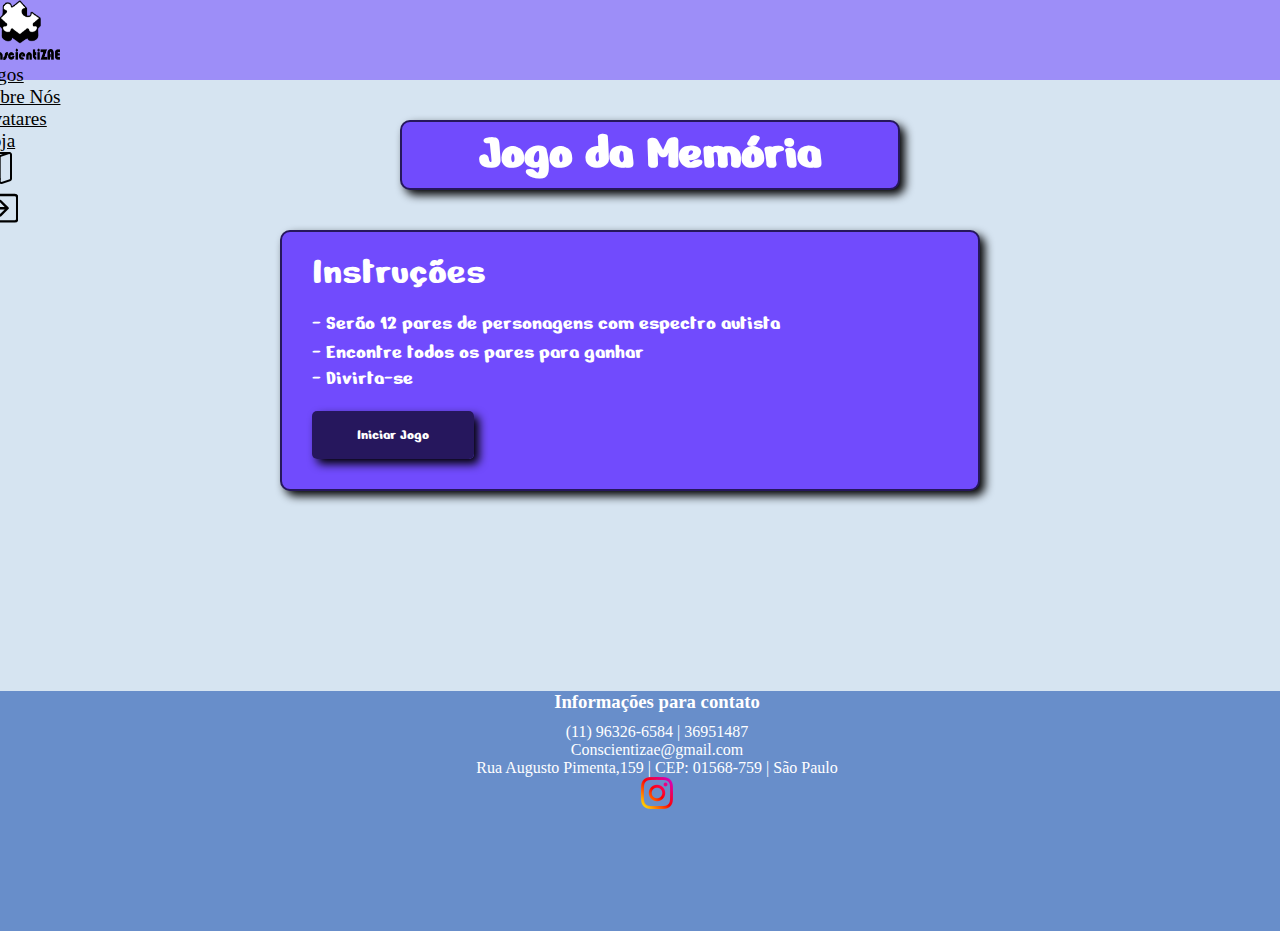
<file: jogo da memoria/jogoMemoria.html>
<!DOCTYPE html>
<html lang= "pt-br">

<head>
    <meta charset="UTF-8">
    <meta name="viewport" content="width=device-width,
    initial-scale=1.0">
    <meta http-equiv="X-UA-compatible" content="ie-edge">
    <title>ConscientiZAE - Jogo da Memória</title>
    <script src="https://cdn.jsdelivr.net/npm/bootstrap@4.5.3/dist/js/bootstrap.bundle.min.js" integrity="sha384-ho+j7jyWK8fNQe+A12Hb8AhRq26LrZ/JpcUGGOn+Y7RsweNrtN/tE3MoK7ZeZDyx" crossorigin="anonymous"></script>
    <link rel="stylesheet" href="https://cdn.jsdelivr.net/npm/bootstrap@4.5.3/dist/css/bootstrap.min.css" integrity="sha384-TX8t27EcRE3e/ihU7zmQxVncDAy5uIKz4rEkgIXeMed4M0jlfIDPvg6uqKI2xXr2" crossorigin="anonymous">
    <link rel="stylesheet" href="CSSandJS/style.css">
    <link rel="stylesheet" href="CSSandJS/style2.css">
    <link rel="shortcut icon" href="../jogo da memoria/imagens/icon.png" type="image/x-icon" />
</head>
<body onload="shuffle()" class="container-fluid">
  <header>
    <ul class="nav nav-pills nav-fill">
      <li class="nav-item logodiv">
        <a class="nav-link" href="../principal demoday/index2.html">
      <img src="../jogo da memoria/imagens/logoDEFi.png" alt="logo" id="logo"></a>
      </li>
      <li class="nav-item">
        <a class="nav-link butt" href="../principal demoday/jogos.html">Jogos</a>
      </li>
      <li class="nav-item">
        <a class="nav-link butt" href="../principal demoday/sobre_nos.html">Sobre Nós</a>
      </li>
      <li class="nav-item">
        <a class="nav-link butt" href="../paginaAvatar/Avatar.html">Avatares</a>
      </li>
      <li class="nav-item">
        <a class="nav-link butt" href="../loja/loja.html">Loja</a>
      </li>
      <li class="nav-item">
        <a class="nav-link butt" href="../principal demoday/login.html"><img src="../principal demoday/img/enter.png" alt=""></a>
      </li>
      <li class="nav-item">
        <a class="nav-link butt" href="../principal demoday/cadastro.html"><svg width="2em" height="2em" viewBox="0 0 16 16" class="bi bi-box-arrow-in-right" fill="currentColor" xmlns="http://www.w3.org/2000/svg">
          <path fill-rule="evenodd" d="M6 3.5a.5.5 0 0 1 .5-.5h8a.5.5 0 0 1 .5.5v9a.5.5 0 0 1-.5.5h-8a.5.5 0 0 1-.5-.5v-2a.5.5 0 0 0-1 0v2A1.5 1.5 0 0 0 6.5 14h8a1.5 1.5 0 0 0 1.5-1.5v-9A1.5 1.5 0 0 0 14.5 2h-8A1.5 1.5 0 0 0 5 3.5v2a.5.5 0 0 0 1 0v-2z"/>
          <path fill-rule="evenodd" d="M11.854 8.354a.5.5 0 0 0 0-.708l-3-3a.5.5 0 1 0-.708.708L10.293 7.5H1.5a.5.5 0 0 0 0 1h8.793l-2.147 2.146a.5.5 0 0 0 .708.708l3-3z"/>
        </svg></a>
      </li>
  </ul>
  </header>
<div class="body2">
  <div class="tudao">
  <div class="titulao">
    <h1 id="titulo">Jogo da Memória</h1>
</div>
  <div class="home-box">
    <h3>Instruções</h3>
    <p>- <span class="total-question"></span> Serão 12 pares de personagens com espectro autista</p>
    <p>- Encontre todos os pares para ganhar</p>
    <p>- Divirta-se</p>
    <button type="button" class="btn" onclick="gameStart()">Iniciar Jogo</button>
</div>
<div class="tabuleiro hide">
    <section class="memory-game hide">
        <div class="memory-card" data-framework="andre">
          <img class="front-face" src="imagens/andre.png" alt="Face da Carta">
          <img class="back-face" src="imagens/peca.png" alt="Verso da Carta">
        </div>
      
        <div class="memory-card" data-framework="andre">
          <img class="front-face" src="imagens/andre.png" alt="Face da Carta">
          <img class="back-face" src="imagens/peca.png" alt="Verso da Carta">
        </div>
      
        <div class="memory-card" data-framework="shaun">
          <img class="front-face" src="imagens/dr.shaun.jpg" alt="Face da Carta">
          <img class="back-face" src="imagens/peca.png" alt="Verso da Carta">
        </div>
      
        <div class="memory-card" data-framework="shaun">
          <img class="front-face" src="imagens/dr.shaun.jpg" alt="Face da Carta">
          <img class="back-face" src="imagens/peca.png" alt="Verso da Carta">
        </div>
      
        <div class="memory-card" data-framework="einstein">
          <img class="front-face" src="imagens/einst.png" alt="Face da Carta">
          <img class="back-face" src="imagens/peca.png" alt="Verso da Carta">
        </div>
      
        <div class="memory-card" data-framework="einstein">
          <img class="front-face" src="imagens/einst.png" alt="Face da Carta">
          <img class="back-face" src="imagens/peca.png" alt="Verso da Carta">
        </div>
      
        <div class="memory-card" data-framework="julia">
          <img class="front-face" src="imagens/juli.png" alt="Face da Carta">
          <img class="back-face" src="imagens/peca.png" alt="Verso da Carta">
        </div>
      
        <div class="memory-card" data-framework="julia">
          <img class="front-face" src="imagens/juli.png" alt="Face da Carta">
          <img class="back-face" src="imagens/peca.png" alt="Verso da Carta">
        </div>
      
        <div class="memory-card" data-framework="pocoyo">
          <img class="front-face" src="imagens/pocoyo.png" Face da Carta="Backbone">
          <img class="back-face" src="imagens/peca.png" alt="Verso da Carta">
        </div>
      
        <div class="memory-card" data-framework="pocoyo">
          <img class="front-face" src="imagens/pocoyo.png" Face da Carta="Backbone">
          <img class="back-face" src="imagens/peca.png" alt="Verso da Carta">
        </div>
      
        <div class="memory-card" data-framework="sheldon">
          <img class="front-face" src="imagens/sheld.png" alt="Face da Carta">
          <img class="back-face" src="imagens/peca.png" alt="Verso da Carta">
        </div>
      
        <div class="memory-card" data-framework="sheldon">
          <img class="front-face" src="imagens/sheld.png" alt="Face da Carta">
          <img class="back-face" src="imagens/peca.png" alt="Verso da Carta">
        </div>
      </section>
</div>
      <div class="result-box custom-box hide">
        <h1 id="result">Parabéns você encontrou todos os pares</h1>
        <div class="coin-gain">
            <img src="imagens/coinplus.png" alt="coin" id="coin">
            <h3>você ganhou 20 Coins</h3>
        </div>
        <a href="../principal demoday/index.html"><button type="button" class="btn">Ir para o Inicio</button></a>
      </div>
  </div>

    </div>
    <footer style="text-align: center;">
      <h3 id="foot">Informações para contato</h3>
      <p>(11) 96326-6584 | 36951487</p>
      <p>Conscientizae@gmail.com</p>
      <p>Rua Augusto Pimenta,159 | CEP: 01568-759 | São Paulo </p>
      <a href="https://www.instagram.com/_conscientizae/" target="blank"><img src="../principal demoday/img/instagram.png" alt=""></a>
      
      </footer>

  
    <script src="CSSandJS/main.js"></script>

    <script src="https://code.jquery.com/jquery-3.5.1.slim.min.js" integrity="sha384-DfXdz2htPH0lsSSs5nCTpuj/zy4C+OGpamoFVy38MVBnE+IbbVYUew+OrCXaRkfj" crossorigin="anonymous"></script>
    <script src="https://cdn.jsdelivr.net/npm/popper.js@1.16.1/dist/umd/popper.min.js" integrity="sha384-9/reFTGAW83EW2RDu2S0VKaIzap3H66lZH81PoYlFhbGU+6BZp6G7niu735Sk7lN" crossorigin="anonymous"></script>
    <script src="https://cdn.jsdelivr.net/npm/bootstrap@4.5.3/dist/js/bootstrap.min.js" integrity="sha384-w1Q4orYjBQndcko6MimVbzY0tgp4pWB4lZ7lr30WKz0vr/aWKhXdBNmNb5D92v7s" crossorigin="anonymous"></script>

</body>
</html>
</file>
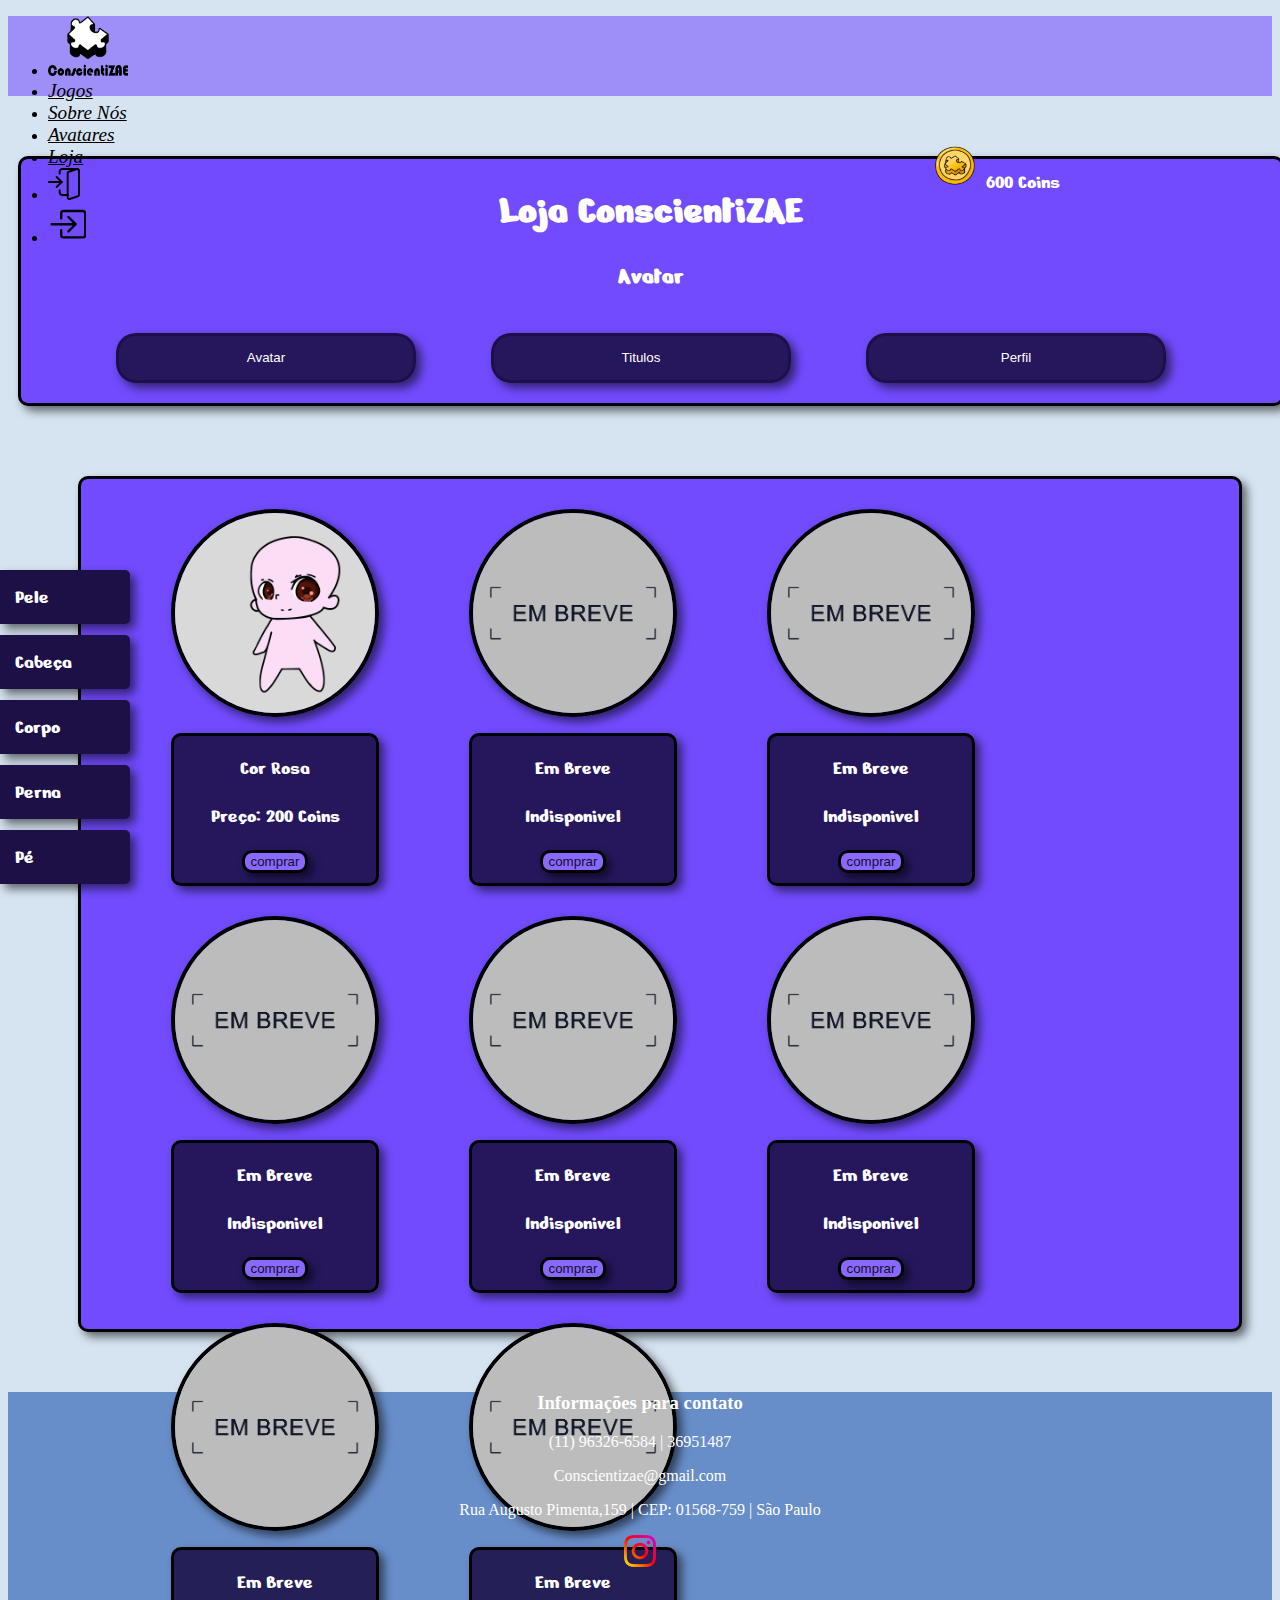
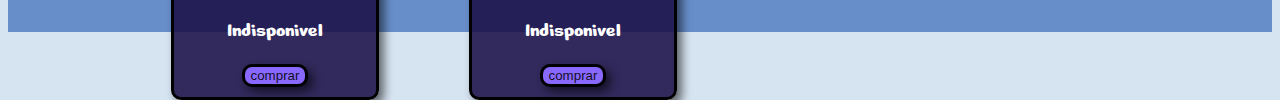
<file: loja/loja.html>
<!DOCTYPE html>
<html lang="pt-br">
<head>
    <meta charset="UTF-8">
    <meta name="viewport" content="width=device-width, initial-scale=1.0">
    <title>ConscientiZAE - loja</title>
    <script src="https://cdn.jsdelivr.net/npm/bootstrap@4.5.3/dist/js/bootstrap.bundle.min.js" integrity="sha384-ho+j7jyWK8fNQe+A12Hb8AhRq26LrZ/JpcUGGOn+Y7RsweNrtN/tE3MoK7ZeZDyx" crossorigin="anonymous"></script>
    <link rel="stylesheet" href="https://cdn.jsdelivr.net/npm/bootstrap@4.5.3/dist/css/bootstrap.min.css" integrity="sha384-TX8t27EcRE3e/ihU7zmQxVncDAy5uIKz4rEkgIXeMed4M0jlfIDPvg6uqKI2xXr2" crossorigin="anonymous">
    <link rel="stylesheet" href="loja.css">
    <link rel="shortcut icon" href="../jogo da memoria/imagens/icon.png" type="image/x-icon" />
</head>
<body>
    <div class="container1 head">
        <ul class="nav nav-pills nav-fill">
            <li class="nav-item logodiv">
              <a class="nav-link" href="../principal demoday/index2.html">
            <img src="../jogo da memoria/imagens/logoDEFi.png" alt="logo" id="logo"></a>
            </li>
            <li class="nav-item">
              <a class="nav-link butt" href="../principal demoday/jogos.html">Jogos</a>
            </li>
            <li class="nav-item">
                <a class="nav-link butt" href="../principal demoday/sobre_nos.html">Sobre Nós</a>
            </li>
            <li class="nav-item">
              <a class="nav-link butt" href="../paginaAvatar/Avatar.html">Avatares</a>
            </li>
            <li class="nav-item">
              <a class="nav-link butt" href="#">Loja</a>
            </li>
            <li class="nav-item">
              <a class="nav-link butt" href="../principal demoday/login.html"><img src="../principal demoday/img/enter.png" alt=""></a>
            </li>
            <li class="nav-item">
              <a class="nav-link butt" href="../principal demoday/cadastro.html"><svg width="2em" height="2em" viewBox="0 0 16 16" class="bi bi-box-arrow-in-right" fill="currentColor" xmlns="http://www.w3.org/2000/svg">
                <path fill-rule="evenodd" d="M6 3.5a.5.5 0 0 1 .5-.5h8a.5.5 0 0 1 .5.5v9a.5.5 0 0 1-.5.5h-8a.5.5 0 0 1-.5-.5v-2a.5.5 0 0 0-1 0v2A1.5 1.5 0 0 0 6.5 14h8a1.5 1.5 0 0 0 1.5-1.5v-9A1.5 1.5 0 0 0 14.5 2h-8A1.5 1.5 0 0 0 5 3.5v2a.5.5 0 0 0 1 0v-2z"/>
                <path fill-rule="evenodd" d="M11.854 8.354a.5.5 0 0 0 0-.708l-3-3a.5.5 0 1 0-.708.708L10.293 7.5H1.5a.5.5 0 0 0 0 1h8.793l-2.147 2.146a.5.5 0 0 0 .708.708l3-3z"/>
              </svg></a>
            </li>
        </ul>
    </div>
    <div class="container-fluid">

        <div class="container2">
            <article>
                <h1 id="titulo">Loja ConscientiZAE</h1>
            <div class="coins-view">
                <img src="../jogo da memoria/imagens/coin.png" alt="coins" id="coins"><p id="coinscoint"></p>
            </div>
            </article>
            <article>
                <h3 id="subtitulo"></h3>
            </article>
            <article id="btn-toop">
                  <button type="button" class="btn-topo avatabtn" onclick="showAvatar()" id="defaultOpen">Avatar</button>
                  <button type="button" class="btn-topo" onclick="showTitle()">Titulos</button>
                  <button type="button" class="btn-topo" onclick="showPerfil()">Perfil</button>
            </article>
        </div>
        <div class="container3 ladinhoA hide">
            <article id="mySidenav" class="sidenav">
                <a id="pele" class="side-btn" onclick="showPele()">Pele</a>
                <a id="cabeca" class="side-btn" onclick="showCabeca()">Cabeça</a>
                <a id="corpo" class="side-btn" onclick="showCorpo()">Corpo</a>
                <a id="perna" class="side-btn" onclick="showPerna()">Perna</a>
                <a id="pe" class="side-btn" onclick="showPe()">Pé</a>
            </article>
        </div>
        <div class="container4 avatar-store hide" id="loja1">
            <!-- VENDA DE PELES DA LOJA-->
            <article class="imagens-loja  pele-store">
                <img src="cor-pink.png" alt="loja" class="img-loja ">
                <div class="preco preco-pele">
                    <p>Cor Rosa</p> <br><P class="subpreco">Preço: 200 Coins</P> <button type="button" onclick="buy()" class="btn-buy">comprar</button>
                </div>
            </article>
            <article class="imagens-loja">
                <img src="embreve.png" alt="loja" class="img-loja pele-store ">
                <div class="preco preco-pele">
                    <p>Em Breve</p> <br><P class="subpreco">Indisponivel</P> <button type="button" onclick="buyN()" class="btn-buy">comprar</button>
                </div>
            </article>
            <article class="imagens-loja">
                <img src="embreve.png" alt="loja" class="img-loja pele-store ">
                <div class="preco preco-pele">
                    <p>Em Breve</p> <br><P class="subpreco">Indisponivel</P> <button type="button" onclick="buyN()" class="btn-buy">comprar</button>
                </div>
            </article>
            <article class="imagens-loja">
                <img src="embreve.png" alt="loja" class="img-loja pele-store ">
                <div class="preco preco-pele">
                    <p>Em Breve</p> <br><P class="subpreco">Indisponivel</P> <button type="button" onclick="buyN()" class="btn-buy">comprar</button>
                </div>
            </article>
            <article class="imagens-loja">
                <img src="embreve.png" alt="loja" class="img-loja pele-store ">
                <div class="preco preco-pele">
                    <p>Em Breve</p> <br><P class="subpreco">Indisponivel</P> <button type="button" onclick="buyN()" class="btn-buy">comprar</button>
                </div>
            </article>
            <article class="imagens-loja">
                <img src="embreve.png" alt="loja" class="img-loja pele-store ">
                <div class="preco preco-pele">
                    <p>Em Breve</p> <br><P class="subpreco">Indisponivel</P> <button type="button" onclick="buyN()" class="btn-buy">comprar</button>
                </div>
            </article>
            <article class="imagens-loja">
                <img src="embreve.png" alt="loja" class="img-loja pele-store ">
                <div class="preco preco-pele">
                    <p>Em Breve</p> <br><P class="subpreco">Indisponivel</P> <button type="button" onclick="buyN()" class="btn-buy">comprar</button>
                </div>
            </article>
            <article class="imagens-loja">
                <img src="embreve.png" alt="loja" class="img-loja pele-store ">
                <div class="preco preco-pele">
                    <p>Em Breve</p> <br><P class="subpreco">Indisponivel</P> <button type="button" onclick="buyN()" class="btn-buy">comprar</button>
                </div>
            </article>
            

            <!-- VENDA DE CABEÇAS DA LOJA-->
            <article class="imagens-loja">
                <img src="cabeca-seraphine.png" alt="loja" class="img-loja cabeca-store hide">
                <div class="preco preco-hair hide">
                    <p>Cabelo guardiã</p> <br><P class="subpreco">Preço: 200 Coins</P> <button type="button" onclick="buy()" class="btn-buy">comprar</button>
                </div>
            </article>
            <article class="imagens-loja">
                <img src="embreve.png" alt="loja" class="img-loja cabeca-store hide">
                <div class="preco preco-hair hide">
                    <p>Em Breve</p> <br><P class="subpreco">Indisponivel</P> <button type="button" onclick="buyN()" class="btn-buy">comprar</button>
                </div>
            </article>
            <article class="imagens-loja">
                <img src="embreve.png" alt="loja" class="img-loja cabeca-store hide">
                <div class="preco preco-hair hide">
                    <p>Em Breve</p> <br><P class="subpreco">Indisponivel</P> <button type="button" onclick="buyN()" class="btn-buy">comprar</button>
                </div>
            </article>
            <article class="imagens-loja">
                <img src="embreve.png" alt="loja" class="img-loja cabeca-store hide">
                <div class="preco preco-hair hide">
                    <p>Em Breve</p> <br><P class="subpreco">Indisponivel</P> <button type="button" onclick="buyN()" class="btn-buy">comprar</button>
                </div>
            </article>
            <article class="imagens-loja">
                <img src="embreve.png" alt="loja" class="img-loja cabeca-store hide">
                <div class="preco preco-hair hide">
                    <p>Em Breve</p> <br><P class="subpreco">Indisponivel</P> <button type="button" onclick="buyN()" class="btn-buy">comprar</button>
                </div>
            </article>
            <article class="imagens-loja">
                <img src="embreve.png" alt="loja" class="img-loja cabeca-store hide">
                <div class="preco preco-hair hide">
                    <p>Em Breve</p> <br><P class="subpreco">Indisponivel</P> <button type="button" onclick="buyN()" class="btn-buy">comprar</button>
                </div>
            </article>
            <article class="imagens-loja">
                <img src="embreve.png" alt="loja" class="img-loja cabeca-store hide">
                <div class="preco preco-hair hide">
                    <p>Em Breve</p> <br><P class="subpreco">Indisponivel</P> <button type="button" onclick="buyN()" class="btn-buy">comprar</button>
                </div>
            </article>
            <article class="imagens-loja">
                <img src="embreve.png" alt="loja" class="img-loja cabeca-store hide">
                <div class="preco preco-hair hide">
                    <p>Em Breve</p> <br><P class="subpreco">Indisponivel</P> <button type="button" onclick="buyN()" class="btn-buy">comprar</button>
                </div>  
            </article>
            
            <!-- VENDA DE CORPO DA LOJA-->
            <article class="imagens-loja">
                <img src="roupa-seraphine.png" alt="loja" class="img-loja corpo-store hide">
                <div class="preco preco-corpo hide">
                    <p>Roupa guardiã</p> <br><P class="subpreco">Preço: 200 Coins</P> <button type="button" onclick="buy()" class="btn-buy">comprar</button>
                </div>
            </article>
            <article class="imagens-loja">
                <img src="embreve.png" alt="loja" class="img-loja corpo-store hide">
                <div class="preco preco-corpo hide">
                    <p>Em Breve</p> <br><P class="subpreco">Indisponivel</P> <button type="button" onclick="buyN()" class="btn-buy">comprar</button>
                </div>
            </article>
            <article class="imagens-loja">
                <img src="embreve.png" alt="loja" class="img-loja corpo-store hide">
                <div class="preco preco-corpo hide">
                    <p>Em Breve</p> <br><P class="subpreco">Indisponivel</P> <button type="button" onclick="buyN()" class="btn-buy">comprar</button>
                </div>
            </article>
            <article class="imagens-loja">
                <img src="embreve.png" alt="loja" class="img-loja corpo-store hide">
                <div class="preco preco-corpo hide">
                    <p>Em Breve</p> <br><P class="subpreco">Indisponivel</P> <button type="button" onclick="buyN()" class="btn-buy">comprar</button>
                </div>
            </article>
            <article class="imagens-loja">
                <img src="embreve.png" alt="loja" class="img-loja corpo-store hide">
                <div class="preco preco-corpo hide">
                    <p>Em Breve</p> <br><P class="subpreco">Indisponivel</P> <button type="button" onclick="buyN()" class="btn-buy">comprar</button>
                </div>
            </article>
            <article class="imagens-loja">
                <img src="embreve.png" alt="loja" class="img-loja corpo-store hide">
                <div class="preco preco-corpo hide">
                    <p>Em Breve</p> <br><P class="subpreco">Indisponivel</P> <button type="button" onclick="buyN()" class="btn-buy">comprar</button>
                </div>
            </article>
            <article class="imagens-loja">
                <img src="embreve.png" alt="loja" class="img-loja corpo-store hide">
                <div class="preco preco-corpo hide">
                    <p>Em Breve</p> <br><P class="subpreco">Indisponivel</P> <button type="button" onclick="buyN()" class="btn-buy">comprar</button>
                </div>
            </article>
            <article class="imagens-loja">
                <img src="embreve.png" alt="loja" class="img-loja corpo-store hide">
                <div class="preco preco-corpo hide">
                    <p>Em Breve</p> <br><P class="subpreco">Indisponivel</P> <button type="button" onclick="buyN()" class="btn-buy">comprar</button>
                </div>   
            </article>

            <!-- VENDA DE PERNAS DA LOJA-->
            <article class="imagens-loja">
                <img src="perna-seraphine.png" alt="loja" class="img-loja perna-store hide">
                <div class="preco preco-perna hide">
                    <p>Saia guardiã</p> <br><P class="subpreco">Preço: 200 Coins</P> <button type="button" onclick="buy()" class="btn-buy">comprar</button>
                </div>
            </article>
            <article class="imagens-loja">
                <img src="embreve.png" alt="loja" class="img-loja perna-store hide">
                <div class="preco preco-perna hide">
                    <p>Em Breve</p> <br><P class="subpreco">Indisponivel</P> <button type="button" onclick="buyN()" class="btn-buy">comprar</button>
                </div>
            </article>
            <article class="imagens-loja">
                <img src="embreve.png" alt="loja" class="img-loja perna-store hide">
                <div class="preco preco-perna hide">
                    <p>Em Breve</p> <br><P class="subpreco">Indisponivel</P> <button type="button" onclick="buyN()" class="btn-buy">comprar</button>
                </div>
            </article>
            <article class="imagens-loja">
                <img src="embreve.png" alt="loja" class="img-loja perna-store hide">
                <div class="preco preco-perna hide">
                    <p>Em Breve</p> <br><P class="subpreco">Indisponivel</P> <button type="button" onclick="buyN()" class="btn-buy">comprar</button>
                </div>
            </article>
            <article class="imagens-loja">
                <img src="embreve.png" alt="loja" class="img-loja perna-store hide">
                <div class="preco preco-perna hide">
                    <p>Em Breve</p> <br><P class="subpreco">Indisponivel</P> <button type="button" onclick="buyN()" class="btn-buy">comprar</button>
                </div>
            </article>
            <article class="imagens-loja">
                <img src="embreve.png" alt="loja" class="img-loja perna-store hide">
                <div class="preco preco-perna hide">
                    <p>Em Breve</p> <br><P class="subpreco">Indisponivel</P> <button type="button" onclick="buyN()" class="btn-buy">comprar</button>
                </div>
            </article>
            <article class="imagens-loja">
                <img src="embreve.png" alt="loja" class="img-loja perna-store hide">
                <div class="preco preco-perna hide">
                    <p>Em Breve</p> <br><P class="subpreco">Indisponivel</P> <button type="button" onclick="buyN()" class="btn-buy">comprar</button>
                </div>
            </article>
            <article class="imagens-loja">
                <img src="embreve.png" alt="loja" class="img-loja perna-store hide"> 
                <div class="preco preco-perna hide">
                    <p>Em Breve</p> <br><P class="subpreco">Indisponivel</P> <button type="button" onclick="buyN()" class="btn-buy">comprar</button>
                </div>  
            </article>

            <!-- VENDA DE PÉS DA LOJA-->
            <article class="imagens-loja">
                <img src="pe-seraphine.png" alt="loja" class="img-loja pe-store hide">
                <div class="preco preco-pe hide">
                    <p>Sapato guardiã</p> <br><P class="subpreco">Preço: 200 Coins</P> <button type="button" onclick="buy()" class="btn-buy">comprar</button>
                </div>
            </article>
            <article class="imagens-loja">
                <img src="embreve.png" alt="loja" class="img-loja pe-store hide">
                <div class="preco preco-pe hide">
                    <p>Em Breve</p> <br><P class="subpreco">Indisponivel</P> <button type="button" onclick="buyN()" class="btn-buy">comprar</button>
                </div>
            </article>
            <article class="imagens-loja">
                <img src="embreve.png" alt="loja" class="img-loja pe-store hide">
                <div class="preco preco-pe hide">
                    <p>Em Breve</p> <br><P class="subpreco">Indisponivel</P> <button type="button" onclick="buyN()" class="btn-buy">comprar</button>
                </div>
            </article>
            <article class="imagens-loja">
                <img src="embreve.png" alt="loja" class="img-loja pe-store hide">
                <div class="preco preco-pe hide">
                    <p>Em Breve</p> <br><P class="subpreco">Indisponivel</P> <button type="button" onclick="buyN()" class="btn-buy">comprar</button>
                </div>
            </article>
            <article class="imagens-loja">
                <img src="embreve.png" alt="loja" class="img-loja pe-store hide">
                <div class="preco preco-pe hide">
                    <p>Em Breve</p> <br><P class="subpreco">Indisponivel</P> <button type="button" onclick="buyN()" class="btn-buy">comprar</button>
                </div>
            </article>
            <article class="imagens-loja">
                <img src="embreve.png" alt="loja" class="img-loja pe-store hide">
                <div class="preco preco-pe hide">
                    <p>Em Breve</p> <br><P class="subpreco">Indisponivel</P> <button type="button" onclick="buyN()" class="btn-buy">comprar</button>
                </div>
            </article>
            <article class="imagens-loja">
                <img src="embreve.png" alt="loja" class="img-loja pe-store hide">
                <div class="preco preco-pe hide">
                    <p>Em Breve</p> <br><P class="subpreco">Indisponivel</P> <button type="button" onclick="buyN()" class="btn-buy">comprar</button>
                </div>
            </article>
            <article class="imagens-loja">
                <img src="embreve.png" alt="loja" class="img-loja pe-store hide">
                <div class="preco preco-pe hide">
                    <p>Em Breve</p> <br><P class="subpreco">Indisponivel</P> <button type="button" onclick="buyN()" class="btn-buy">comprar</button>
                </div>   
            </article>
        </div>


        <div class="container4 titulos-store hide" id="loja2">
            <article class="imagens-loja">
                <img src="tituloss.png" alt="loja" class="img-loja">
                <div class="preco preco-titulo hide">
                    <p>Rei das Curiosidades</p> <br><P class="subpreco">Preço: 200 Coins</P> <button type="button" onclick="buy()" class="btn-buy">comprar</button>
                </div>
            </article>
            <article class="imagens-loja">
                <img src="embreve.png" alt="loja" class="img-loja">
                <div class="preco preco-titulo hide">
                    <p>Em Breve</p> <br><P class="subpreco">Indisponivel</P> <button type="button" onclick="buyN()" class="btn-buy">comprar</button>
                </div>
            </article>
            <article class="imagens-loja">
                <img src="embreve.png" alt="loja" class="img-loja">
                <div class="preco preco-titulo hide">
                    <p>Em Breve</p> <br><P class="subpreco">Indisponivel</P> <button type="button" onclick="buyN()" class="btn-buy">comprar</button>
                </div>
            </article>
            <article class="imagens-loja">
                <img src="embreve.png" alt="loja" class="img-loja">
                <div class="preco preco-titulo hide">
                    <p>Em Breve</p> <br><P class="subpreco">Indisponivel</P> <button type="button" onclick="buyN()" class="btn-buy">comprar</button>
                </div>
            </article>
            <article class="imagens-loja">
                <img src="embreve.png" alt="loja" class="img-loja">
                <div class="preco preco-titulo hide">
                    <p>Em Breve</p> <br><P class="subpreco">Indisponivel</P> <button type="button" onclick="buyN()" class="btn-buy">comprar</button>
                </div>
            </article>
            <article class="imagens-loja">
                <img src="embreve.png" alt="loja" class="img-loja">
                <div class="preco preco-titulo hide">
                    <p>Em Breve</p> <br><P class="subpreco">Indisponivel</P> <button type="button" onclick="buyN()" class="btn-buy">comprar</button>
                </div>
            </article>
            <article class="imagens-loja">
                <img src="embreve.png" alt="loja" class="img-loja">
                <div class="preco preco-titulo hide">
                    <p>Em Breve</p> <br><P class="subpreco">Indisponivel</P> <button type="button" onclick="buyN()" class="btn-buy">comprar</button>
                </div>
            </article>
            <article class="imagens-loja">
                <img src="embreve.png" alt="loja" class="img-loja">
                <div class="preco preco-titulo hide">
                    <p>Em Breve</p> <br><P class="subpreco">Indisponivel</P> <button type="button" onclick="buyN()" class="btn-buy">comprar</button>
                </div>
            </article>
        </div>
        <div class="container4 perfil-store hide" id="loja3">
            <article class="imagens-loja">
                <img src="../jogo da memoria/imagens/peca.png" alt="loja" class="img-loja">
                <div class="preco preco-perfil hide">
                    <p>ConscientiZAE</p> <br><P class="subpreco">Preço: 200 Coins</P> <button type="button" onclick="buy()" class="btn-buy">comprar</button>
                </div>
            </article>
            <article class="imagens-loja">
                <img src="embreve.png" alt="loja" class="img-loja">
                <div class="preco preco-perfil hide">
                    <p>Em Breve</p> <br><P class="subpreco">Indisponivel</P> <button type="button" onclick="buyN()" class="btn-buy">comprar</button>
                </div>
            </article>
            <article class="imagens-loja">
                <img src="embreve.png" alt="loja" class="img-loja">
                <div class="preco preco-perfil hide">
                    <p>Em Breve</p> <br><P class="subpreco">Indisponivel</P> <button type="button" onclick="buyN()" class="btn-buy">comprar</button>
                </div>
            </article>
            <article class="imagens-loja">
                <img src="embreve.png" alt="loja" class="img-loja">
                <div class="preco preco-perfil hide">
                    <p>Em Breve</p> <br><P class="subpreco">Indisponivel</P> <button type="button" onclick="buyN()" class="btn-buy">comprar</button>
                </div>
            </article>
            <article class="imagens-loja">
                <img src="embreve.png" alt="loja" class="img-loja">
                <div class="preco preco-perfil hide">
                    <p>Em Breve</p> <br><P class="subpreco">Indisponivel</P> <button type="button" onclick="buyN()" class="btn-buy">comprar</button>
                </div>
            </article>
            <article class="imagens-loja">
                <img src="embreve.png" alt="loja" class="img-loja">
                <div class="preco preco-perfil hide">
                    <p>Em Breve</p> <br><P class="subpreco">Indisponivel</P> <button type="button" onclick="buyN()" class="btn-buy">comprar</button>
                </div>
            </article>
            <article class="imagens-loja">
                <img src="embreve.png" alt="loja" class="img-loja">
                <div class="preco preco-perfil hide">
                    <p>Em Breve</p> <br><P class="subpreco">Indisponivel</P> <button type="button" onclick="buyN()" class="btn-buy">comprar</button>
                </div>
            </article>
            <article class="imagens-loja">
                <img src="embreve.png" alt="loja" class="img-loja">
                <div class="preco preco-perfil hide">
                    <p>Em Breve</p> <br><P class="subpreco">Indisponivel</P> <button type="button" onclick="buyN()" class="btn-buy">comprar</button>
                </div>
            </article>
        </div>
        <P id="coins-counter"></P>
    </div>
    <footer style="text-align: center;">
        <h3 id="foot">Informações para contato</h3>
        <p>(11) 96326-6584 | 36951487</p>
        <p>Conscientizae@gmail.com</p>
        <p>Rua Augusto Pimenta,159 | CEP: 01568-759 | São Paulo </p>
        <a href="https://www.instagram.com/_conscientizae/" target="blank"><img src="../principal demoday/img/instagram.png" alt=""></a>
        
        </footer>


    <script src="https://code.jquery.com/jquery-3.5.1.slim.min.js" integrity="sha384-DfXdz2htPH0lsSSs5nCTpuj/zy4C+OGpamoFVy38MVBnE+IbbVYUew+OrCXaRkfj" crossorigin="anonymous"></script>
    <script src="https://cdn.jsdelivr.net/npm/popper.js@1.16.1/dist/umd/popper.min.js" integrity="sha384-9/reFTGAW83EW2RDu2S0VKaIzap3H66lZH81PoYlFhbGU+6BZp6G7niu735Sk7lN" crossorigin="anonymous"></script>
    <script src="https://cdn.jsdelivr.net/npm/bootstrap@4.5.3/dist/js/bootstrap.min.js" integrity="sha384-w1Q4orYjBQndcko6MimVbzY0tgp4pWB4lZ7lr30WKz0vr/aWKhXdBNmNb5D92v7s" crossorigin="anonymous"></script>
    <script src="loja.js"></script>
</body>
</html>
</file>
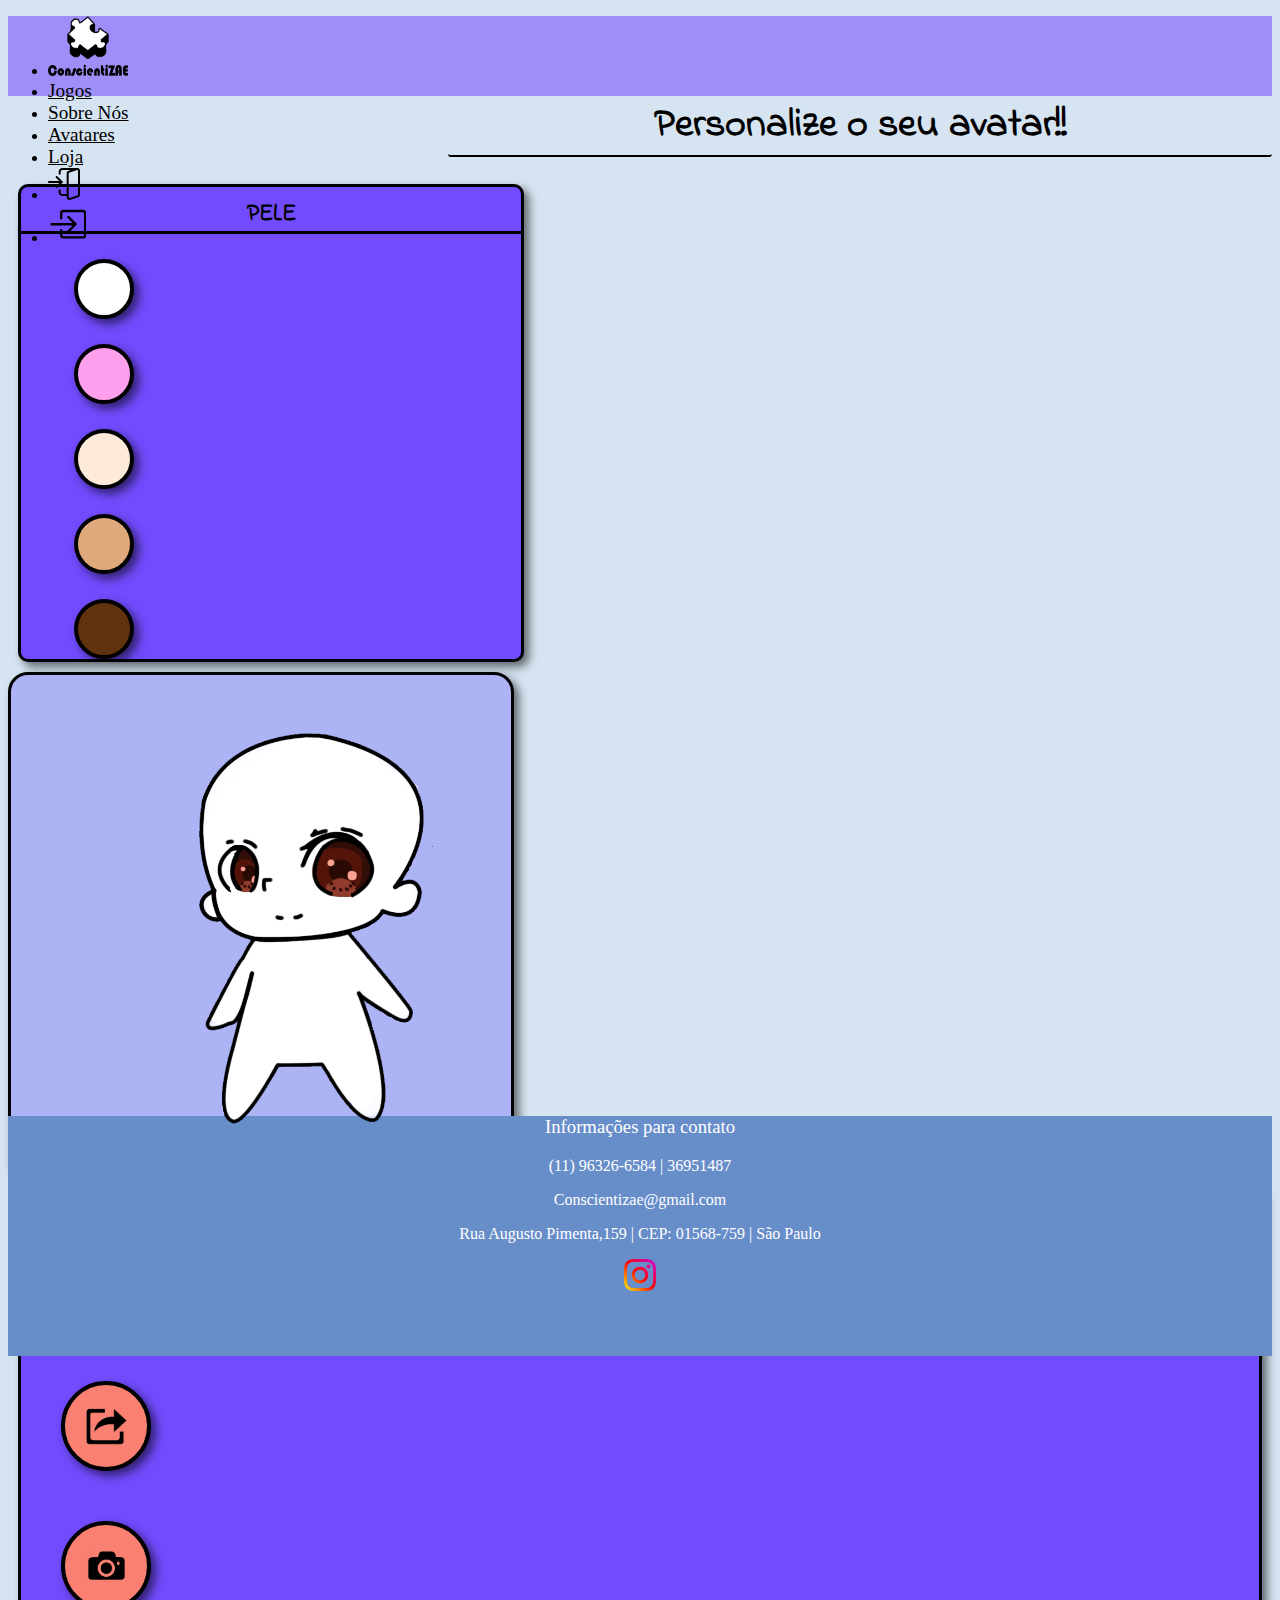
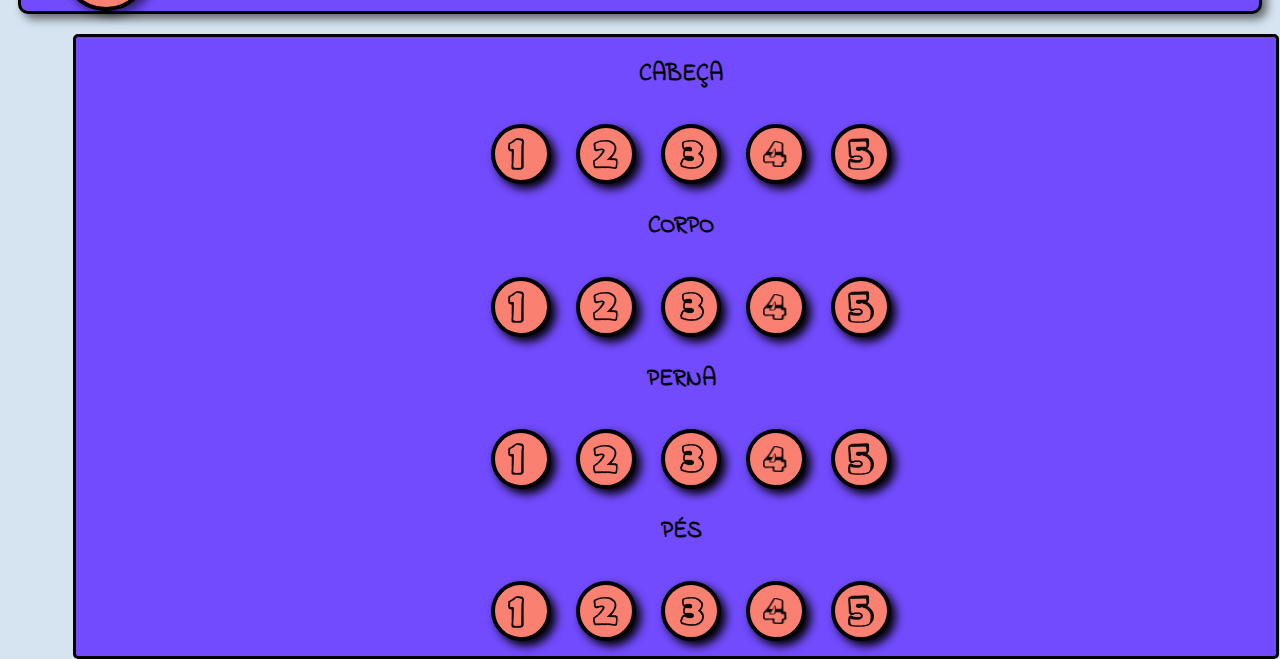
<file: paginaAvatar/Avatar.html>
<!DOCTYPE html>
<html lang="pt=br">
<head>
    <meta charset="UTF-8">
    <meta name="viewport" content="width=device-width, initial-scale=1.0">
    <title>ConscientiZAE - Avatar</title>
    <link rel="stylesheet" href="styleA.css">
    <link rel="stylesheet" href="https://cdn.jsdelivr.net/npm/bootstrap@4.5.3/dist/css/bootstrap.min.css" integrity="sha384-TX8t27EcRE3e/ihU7zmQxVncDAy5uIKz4rEkgIXeMed4M0jlfIDPvg6uqKI2xXr2" crossorigin="anonymous">
    <script src="https://cdn.jsdelivr.net/npm/bootstrap@4.5.3/dist/js/bootstrap.bundle.min.js" integrity="sha384-ho+j7jyWK8fNQe+A12Hb8AhRq26LrZ/JpcUGGOn+Y7RsweNrtN/tE3MoK7ZeZDyx" crossorigin="anonymous"></script>
    <link rel="stylesheet" href="https://cdn.jsdelivr.net/npm/bootstrap@4.5.3/dist/css/bootstrap.min.css" integrity="sha384-TX8t27EcRE3e/ihU7zmQxVncDAy5uIKz4rEkgIXeMed4M0jlfIDPvg6uqKI2xXr2" crossorigin="anonymous">
    <link rel="shortcut icon" href="../jogo da memoria/imagens/icon.png" type="image/x-icon" />
</head>
<body>
    <header>
        <ul class="nav nav-pills nav-fill">
            <li class="nav-item logodiv">
              <a class="nav-link" href="../principal demoday/index2.html">
            <img src="../jogo da memoria/imagens/logoDEFi.png" alt="logo" id="logo"></a>
            </li>
            <li class="nav-item">
              <a class="nav-link butt" href="../principal demoday/jogos.html">Jogos</a>
            </li>
            <li class="nav-item">
                <a class="nav-link butt" href="../principal demoday/sobre_nos.html">Sobre Nós</a>
            </li>
            <li class="nav-item">
              <a class="nav-link butt" href="#">Avatares</a>
            </li>
            <li class="nav-item">
              <a class="nav-link butt" href="../loja/loja.html">Loja</a>
            </li>
            <li class="nav-item">
              <a class="nav-link butt" href="../principal demoday/login.html"><img src="../principal demoday/img/enter.png" alt=""></a>
            </li>
            <li class="nav-item">
              <a class="nav-link butt" href="../principal demoday/cadastro.html"><svg width="2em" height="2em" viewBox="0 0 16 16" class="bi bi-box-arrow-in-right" fill="currentColor" xmlns="http://www.w3.org/2000/svg">
                <path fill-rule="evenodd" d="M6 3.5a.5.5 0 0 1 .5-.5h8a.5.5 0 0 1 .5.5v9a.5.5 0 0 1-.5.5h-8a.5.5 0 0 1-.5-.5v-2a.5.5 0 0 0-1 0v2A1.5 1.5 0 0 0 6.5 14h8a1.5 1.5 0 0 0 1.5-1.5v-9A1.5 1.5 0 0 0 14.5 2h-8A1.5 1.5 0 0 0 5 3.5v2a.5.5 0 0 0 1 0v-2z"/>
                <path fill-rule="evenodd" d="M11.854 8.354a.5.5 0 0 0 0-.708l-3-3a.5.5 0 1 0-.708.708L10.293 7.5H1.5a.5.5 0 0 0 0 1h8.793l-2.147 2.146a.5.5 0 0 0 .708.708l3-3z"/>
              </svg></a>
            </li>
        </ul>
    </header>
    <div class="container-fluid">
     
        <div class="row" id="head2"><h1 id="titulo">Personalize o seu avatar!!</h1></div>
        <div class="row">
            <div class="col" id="ladinho"></div>
        
            <div class="col" id="botoes-pele">
                <h3 id="pele"><strong>PELE</strong></h3>
                <button class="btn-cor" onclick="changecolor1()" id="btnC1"></button>
                <button class="btn-cor" onclick="changecolor2()" id="btnC2"></button>
                <button class="btn-cor" onclick="changecolor3()" id="btnC3"></button>
                <button class="btn-cor" onclick="changecolor4()" id="btnC4"></button>
                <button class="btn-cor" onclick="changecolor5()" id="btnC5"></button>
            </div>
            <div class="col" id="avatar-centro">
                <img src="avatar/noneH.png" alt="pé" id="imagem-foot">
                <img src="avatar/noneH.png" alt="perna" id="imagem-leg">
                <img src="avatar/sem-roupa.png" alt="roupa" id="imagem-body">
                <img src="avatar/noneH.png" alt="chapeu" id="imagem-hair">
                <img src="avatar/avatar-principal.png" alt="avatar" class="avatar" id="imagem-avatar">
            </div>
            <div class="col" id="botoes-auxiliares">
                <button class="btn-aux reset" onclick="reset()"></button>
                <button class="btn-aux share"></button>
                <button class="btn-aux photo"></button>
            </div>
            <div class="col" id="ladinho"></div>
        </div>
    <div id="menu-baixo">
        <div class="row">
            <div class="col" id="cabeca">
                <h3 class="subtitulo"><strong>CABEÇA</strong></h3>
                <button type="button" class="btn-hair bt1" id="btnH1" onclick="changehair1()"></button>
                <button type="button" class="btn-hair bt2" id="btnH2" onclick="changehair2()"></button>
                <button type="button" class="btn-hair bt3" id="btnH3" onclick="changehair3()"></button>
                <button type="button" class="btn-hair bt4" id="btnH4" onclick="changehair4()"></button>
                <button type="button" class="btn-hair bt5" id="btnH5" onclick="changehair5()"></button>
            </div>
            <div class="col" id="cabeca">
                <h3 class="subtitulo"><strong>CORPO</strong></h3>
                <button type="button" class="btn-body bt1" id="btnB1" onclick="changebody1()"></button>
                <button type="button" class="btn-body bt2" id="btnB2" onclick="changebody2()"></button>
                <button type="button" class="btn-body bt3" id="btnB3" onclick="changebody3()"></button>
                <button type="button" class="btn-body bt4" id="btnB4" onclick="changebody4()"></button>
                <button type="button" class="btn-body bt5" id="btnB5" onclick="changebody5()"></button>
            </div>
        </div>
        <div class="row">
            <div class="col" id="cabeca">
                <h3 class="subtitulo"><strong>PERNA</strong></h3>
                <button type="button" class="btn-leg bt1" id="btnL1" onclick="changeleg1()"></button>
                <button type="button" class="btn-leg bt2" id="btnL2" onclick="changeleg2()"></button>
                <button type="button" class="btn-leg bt3" id="btnL3" onclick="changeleg3()"></button>
                <button type="button" class="btn-leg bt4" id="btnL4" onclick="changeleg4()"></button>
                <button type="button" class="btn-leg bt5" id="btnL5" onclick="changeleg5()"></button>
            </div>
            <div class="col" id="cabeca">
                <h3 class="subtitulo"><strong>PÉS</strong></h3>
                <button type="button" class="btn-foot bt1" id="btnF1" onclick="changefoot1()"></button>
                <button type="button" class="btn-foot bt2" id="btnF2" onclick="changefoot2()"></button>
                <button type="button" class="btn-foot bt3" id="btnF3" onclick="changefoot3()"></button>
                <button type="button" class="btn-foot bt4" id="btnF4" onclick="changefoot4()"></button>
                <button type="button" class="btn-foot bt5" id="btnF5" onclick="changefoot5()"></button>
            </div>
        </div>
    </div>
</div>
<footer style="text-align: center;">
    <h3 id="foot">Informações para contato</h3>
    <p>(11) 96326-6584 | 36951487</p>
    <p>Conscientizae@gmail.com</p>
    <p>Rua Augusto Pimenta,159 | CEP: 01568-759 | São Paulo </p>
    <a href="https://www.instagram.com/_conscientizae/" target="blank"><img src="../principal demoday/img/instagram.png" alt=""></a>
    
    </footer>


    <script src="scriptA.js"></script>
    <script src="https://code.jquery.com/jquery-3.5.1.slim.min.js" integrity="sha384-DfXdz2htPH0lsSSs5nCTpuj/zy4C+OGpamoFVy38MVBnE+IbbVYUew+OrCXaRkfj" crossorigin="anonymous"></script>
    <script src="https://cdn.jsdelivr.net/npm/popper.js@1.16.1/dist/umd/popper.min.js" integrity="sha384-9/reFTGAW83EW2RDu2S0VKaIzap3H66lZH81PoYlFhbGU+6BZp6G7niu735Sk7lN" crossorigin="anonymous"></script>
    <script src="https://cdn.jsdelivr.net/npm/bootstrap@4.5.3/dist/js/bootstrap.min.js" integrity="sha384-w1Q4orYjBQndcko6MimVbzY0tgp4pWB4lZ7lr30WKz0vr/aWKhXdBNmNb5D92v7s" crossorigin="anonymous"></script>
</body>
</html>
</file>
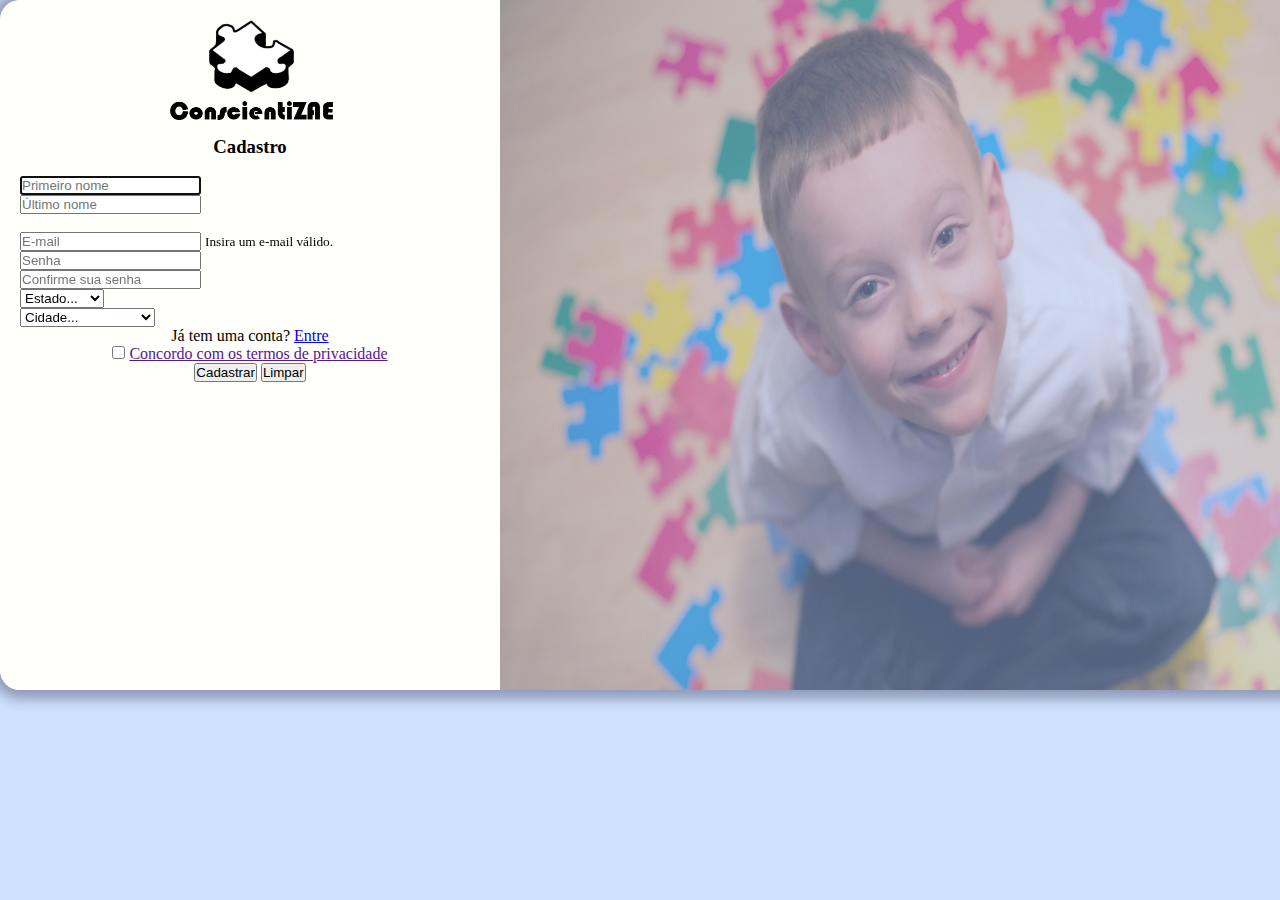
<file: principal demoday/cadastro.html>
<!DOCTYPE html>
<html lang="pt-br">
<head>
  <script>
    function alerta() {
      alert ("Cadastrado com sucesso!")
    }
  </script>
    <meta charset="UTF-8">
    <meta name="viewport" content="width=device-width, initial-scale=1.0">
    <title>Cadastro ConscintiZAE</title>
    <link rel="shortcut icon" href="../jogo da memoria/imagens/icon.png" type="image/x-icon" />
    <link rel="stylesheet" href="https://cdn.jsdelivr.net/npm/bootstrap@4.5.3/dist/css/bootstrap.min.css" integrity="sha384-TX8t27EcRE3e/ihU7zmQxVncDAy5uIKz4rEkgIXeMed4M0jlfIDPvg6uqKI2xXr2" crossorigin="anonymous">
    <script src="https://cdn.jsdelivr.net/npm/bootstrap@4.5.3/dist/js/bootstrap.bundle.min.js" integrity="sha384-ho+j7jyWK8fNQe+A12Hb8AhRq26LrZ/JpcUGGOn+Y7RsweNrtN/tE3MoK7ZeZDyx" crossorigin="anonymous"></script>
    <link rel="stylesheet" href="css/cadastro.css">
</head>
<body>

  <main>
    <form name="cadastro" action="./php/cadastro.php" method="POST">
    <h2><img id="logo" src="../jogo da memoria/imagens/logoDEFi.png" alt=""></h2>
    <h3 style="text-align: center;">Cadastro</h3>
            <br>
            <!-- nome -->
            <div class="row">
              <div class="col">
                <input type="text" name="nome" class="form-control" placeholder="Primeiro nome" maxlength="15" required autofocus>
              </div>
              <div class="col">
                <input type="text" name="sobrenome" class="form-control" placeholder="Último nome" maxlength="15" required>
              </div>
            </div>
            <!-- fim nome -->

            <!-- email e Senha -->
                <br>
                <div class="form-group">
                    <input type="email" name="email" class="form-control" id="inputEmail4" placeholder="E-mail" required>
                    <small id="emailHelp" class="form-text text-muted">Insira um e-mail válido.</small>
                </div>
                <div class="form-row">
                  <div class="form-group col-md-6">
                    <input type="password" name="senha" class="form-control" id="inputPassword4" placeholder="Senha" required>
                  </div>
                  <div class="form-group col-md-6">
                    <input type="password" class="form-control" id="inputPassword4" placeholder="Confirme sua senha" required>
                  </div>
                </div>

            <!-- endereço -->
    
                
                <div class="form-row">
                  <div class="form-group col-md-6">
                    <select class="form-control" name="estado" id="inputState" required>
                        <option selected disabled>Estado...</option>
                        <option>São Paulo</option>
                    </select>
                  </div> 

                  <div class="form-group col-md-6">
                    <select id="inputCity" name="cidade" class="form-control" required>
                      <option selected disabled>Cidade...</option>
                      <option>Adamantina</option>
                      <option>Atibaia</option>
                      <option>Barretos</option>
                      <option>Campos do Jordão</option>
                      <option>Francisco Morato</option>
                      <option>Mauá</option>
                      <option>Osasco</option>
                      <option>São Paulo</option>
                    </select>
                  </div>
                </div>
                <div class="form-group">
                  <div class="form-check" style="text-align: center;">
                    <p>Já tem uma conta? <a href="login.html">Entre</a> </p>
                    <input class="form-check-input" type="checkbox" id="gridCheck">
                    <label class="form-check-label" for="gridCheck" required>
                     <a href="">Concordo com os termos de privacidade</a>
                    </label>
                  </div>
                </div>
                <div style="text-align: center;">
                <input type="submit" class="btn btn-primary" value="Cadastrar" onclick="Alerta()">
                <input type="reset" class="btn btn-primary" value="Limpar">
              </div>
            <!--fim email e outros dados -->
        </form> 
        <img src="img/cadastro.png" class="img-fluid" alt="Responsive image">
</main>




    <script src="https://code.jquery.com/jquery-3.5.1.slim.min.js" integrity="sha384-DfXdz2htPH0lsSSs5nCTpuj/zy4C+OGpamoFVy38MVBnE+IbbVYUew+OrCXaRkfj" crossorigin="anonymous"></script>
    <script src="https://cdn.jsdelivr.net/npm/popper.js@1.16.1/dist/umd/popper.min.js" integrity="sha384-9/reFTGAW83EW2RDu2S0VKaIzap3H66lZH81PoYlFhbGU+6BZp6G7niu735Sk7lN" crossorigin="anonymous"></script>
    <script src="https://cdn.jsdelivr.net/npm/bootstrap@4.5.3/dist/js/bootstrap.min.js" integrity="sha384-w1Q4orYjBQndcko6MimVbzY0tgp4pWB4lZ7lr30WKz0vr/aWKhXdBNmNb5D92v7s" crossorigin="anonymous"></script>
</body>
</html>
</file>
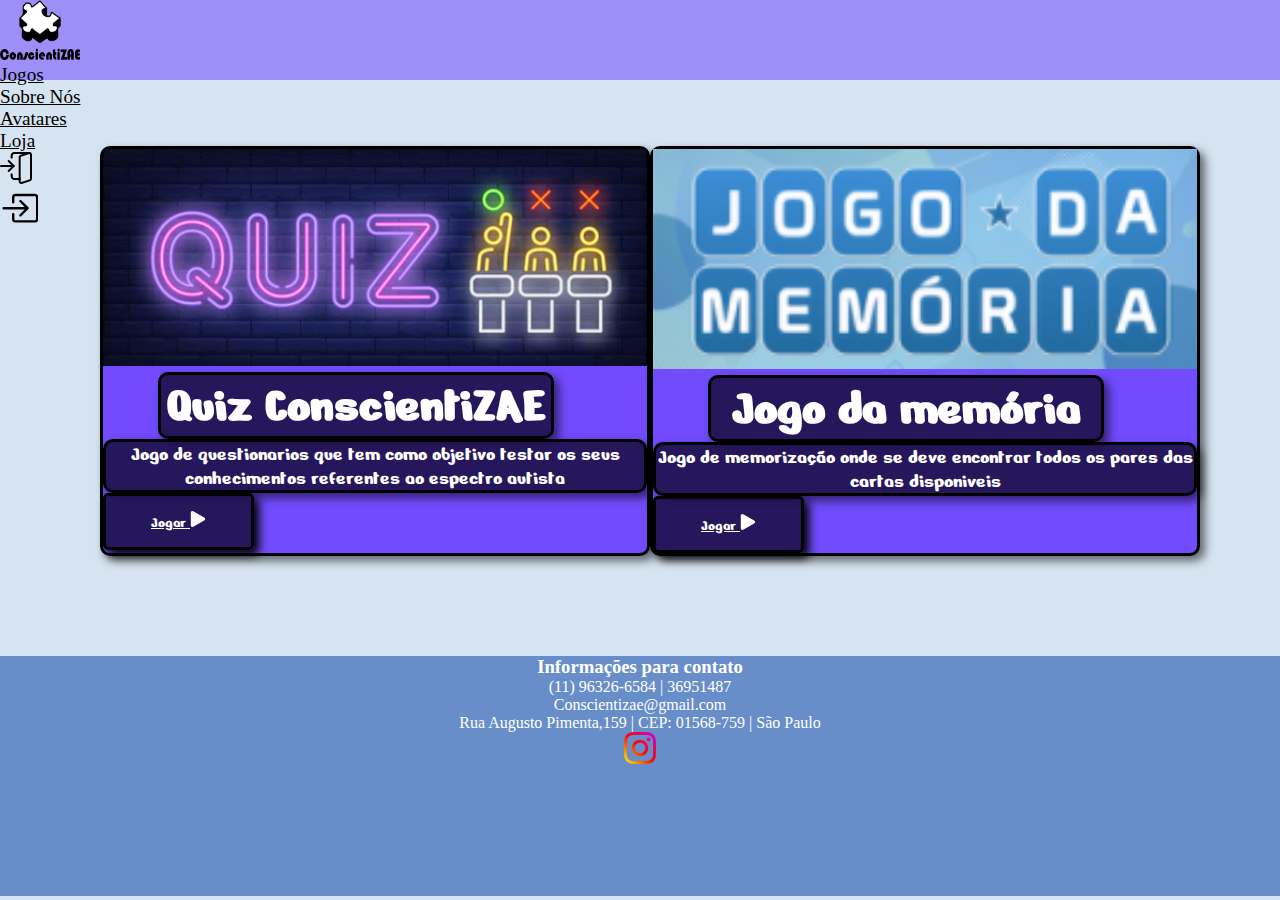
<file: principal demoday/jogos.html>
<!DOCTYPE html>
<html lang="pt=br">
<head>
    <meta charset="UTF-8">
    <meta name="viewport" content="width=device-width, initial-scale=1.0">
    <title>ConscientiZAE - Jogos</title>
    <link rel="shortcut icon" href="../jogo da memoria/imagens/icon.png" type="image/x-icon" />
    <link rel="stylesheet" href="https://cdn.jsdelivr.net/npm/bootstrap@4.5.3/dist/css/bootstrap.min.css" integrity="sha384-TX8t27EcRE3e/ihU7zmQxVncDAy5uIKz4rEkgIXeMed4M0jlfIDPvg6uqKI2xXr2" crossorigin="anonymous">
    <script src="https://cdn.jsdelivr.net/npm/bootstrap@4.5.3/dist/js/bootstrap.bundle.min.js" integrity="sha384-ho+j7jyWK8fNQe+A12Hb8AhRq26LrZ/JpcUGGOn+Y7RsweNrtN/tE3MoK7ZeZDyx" crossorigin="anonymous"></script>
    <link rel="stylesheet" href="./css/jogos.css">
    <link rel="stylesheet" href="./css/jogo2.css">
</head>
<body>
    
<header>

  <ul class="nav nav-pills nav-fill">
    <li class="nav-item logodiv">
      <a class="nav-link" href="../principal demoday/index.html">
    <img src="../jogo da memoria/imagens/logoDEFi.png" alt="logo" id="logo"></a>
    </li>
    <li class="nav-item">
      <a class="nav-link butt" href="./jogos.html">Jogos</a>
    </li>
    <li class="nav-item">
      <a class="nav-link butt" href="../principal demoday/sobre_nos.html">Sobre Nós</a>
    </li>
    <li class="nav-item">
      <a class="nav-link butt" href="../paginaAvatar/Avatar.html">Avatares</a>
    </li>
    <li class="nav-item">
      <a class="nav-link butt" href="../loja/loja.html">Loja</a>
    </li>
    <li class="nav-item">
      <a class="nav-link butt" href="login.html"><img src="img/enter.png" alt=""></a>
    </li>
    <li class="nav-item">
      <a class="nav-link butt" href="cadastro.html"><svg width="2em" height="2em" viewBox="0 0 16 16" class="bi bi-box-arrow-in-right" fill="currentColor" xmlns="http://www.w3.org/2000/svg">
        <path fill-rule="evenodd" d="M6 3.5a.5.5 0 0 1 .5-.5h8a.5.5 0 0 1 .5.5v9a.5.5 0 0 1-.5.5h-8a.5.5 0 0 1-.5-.5v-2a.5.5 0 0 0-1 0v2A1.5 1.5 0 0 0 6.5 14h8a1.5 1.5 0 0 0 1.5-1.5v-9A1.5 1.5 0 0 0 14.5 2h-8A1.5 1.5 0 0 0 5 3.5v2a.5.5 0 0 0 1 0v-2z"/>
        <path fill-rule="evenodd" d="M11.854 8.354a.5.5 0 0 0 0-.708l-3-3a.5.5 0 1 0-.708.708L10.293 7.5H1.5a.5.5 0 0 0 0 1h8.793l-2.147 2.146a.5.5 0 0 0 .708.708l3-3z"/>
      </svg></a>
    </li>
</ul>
    

</header>

<br><br>

<main>
    <div class="card mb-3">
        <img src="img/unnamed (1).jpg" class="card-img-top" alt="...">
        <div class="card-body">
          <h5 class="card-title">Quiz ConscientiZAE</h5>
          <p class="card-text">Jogo de questionarios que tem como objetivo testar os seus conhecimentos referentes ao espectro autista</p>
          <a href="../novoquiz/indexquiz.html" class="btn btn-primary">Jogar <img src="img/play-button-arrowhead.png" alt=""></a>
        </div>
      </div>

      <div class="card mb-3 velha">
        <img src="img/Capturar.PNG" class="card-img-top" alt="...">
        <div class="card-body">
          <h5 class="card-title">Jogo da memória</h5>
          <p class="card-text">Jogo de memorização onde se deve encontrar todos os pares das cartas disponiveis</p>
          <a href="../jogo da memoria/jogoMemoria.html" class="btn btn-primary">Jogar <img src="img/play-button-arrowhead.png" alt=""></a>
        </div>
      </div>
</main>
<footer style="text-align: center;">
  <h3 id="foot">Informações para contato</h3>
  <p>(11) 96326-6584 | 36951487</p>
  <p>Conscientizae@gmail.com</p>
  <p>Rua Augusto Pimenta,159 | CEP: 01568-759 | São Paulo </p>
  <a href="https://www.instagram.com/_conscientizae/" target="blank"><img src="../principal demoday/img/instagram.png" alt=""></a>
  
  </footer>

    <script src="https://code.jquery.com/jquery-3.5.1.slim.min.js" integrity="sha384-DfXdz2htPH0lsSSs5nCTpuj/zy4C+OGpamoFVy38MVBnE+IbbVYUew+OrCXaRkfj" crossorigin="anonymous"></script>
    <script src="https://cdn.jsdelivr.net/npm/popper.js@1.16.1/dist/umd/popper.min.js" integrity="sha384-9/reFTGAW83EW2RDu2S0VKaIzap3H66lZH81PoYlFhbGU+6BZp6G7niu735Sk7lN" crossorigin="anonymous"></script>
    <script src="https://cdn.jsdelivr.net/npm/bootstrap@4.5.3/dist/js/bootstrap.min.js" integrity="sha384-w1Q4orYjBQndcko6MimVbzY0tgp4pWB4lZ7lr30WKz0vr/aWKhXdBNmNb5D92v7s" crossorigin="anonymous"></script>
  

</body>
</html>
</file>
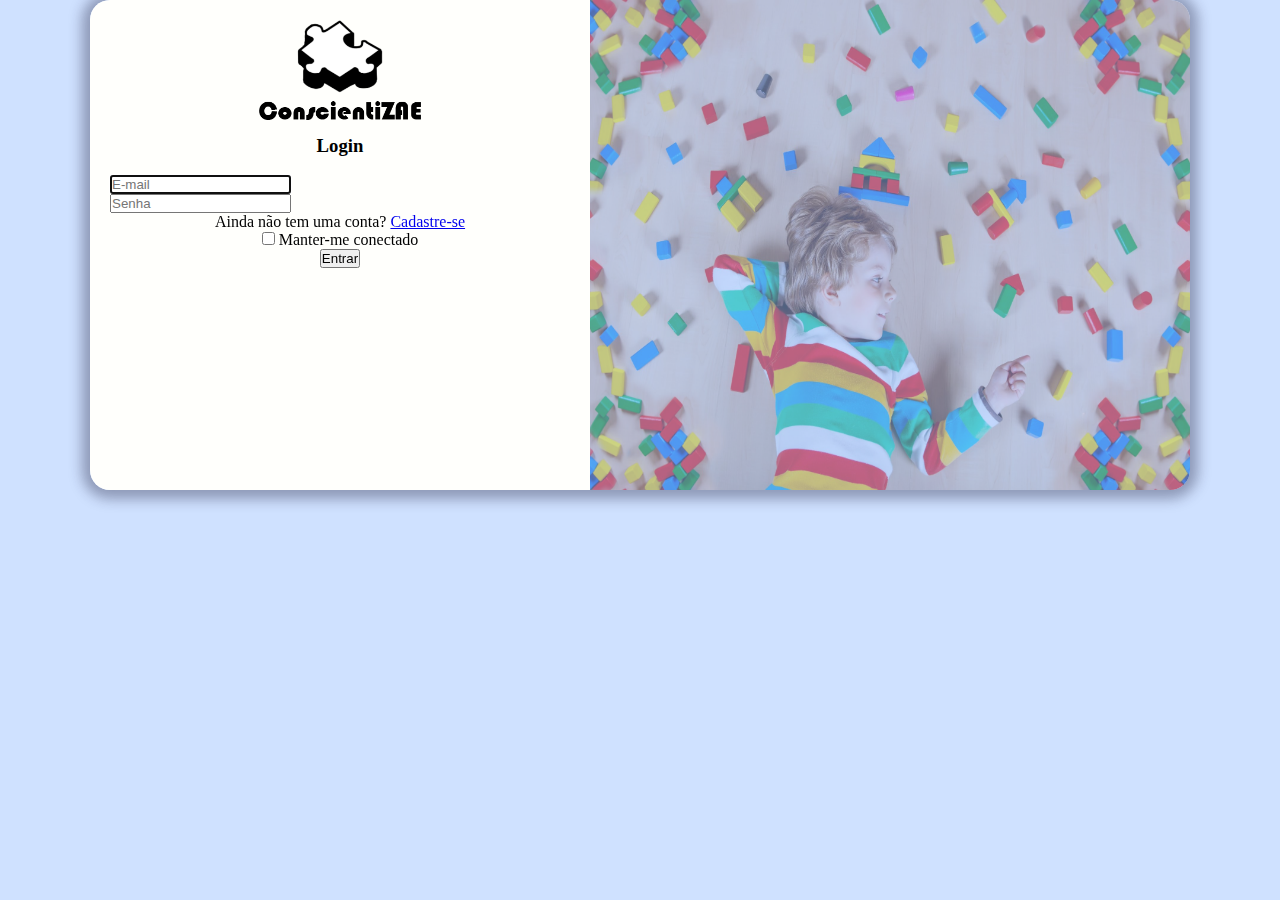
<file: principal demoday/login.html>
<!DOCTYPE html>
<html lang="pt-br">
<head>
    <meta charset="UTF-8">
    <meta name="viewport" content="width=device-width, initial-scale=1.0">
    <title>Login Conscientizae</title>
    <link rel="shortcut icon" href="../jogo da memoria/imagens/icon.png" type="image/x-icon" />
    <link rel="stylesheet" href="https://cdn.jsdelivr.net/npm/bootstrap@4.5.3/dist/css/bootstrap.min.css" integrity="sha384-TX8t27EcRE3e/ihU7zmQxVncDAy5uIKz4rEkgIXeMed4M0jlfIDPvg6uqKI2xXr2" crossorigin="anonymous">
    <script src="https://cdn.jsdelivr.net/npm/bootstrap@4.5.3/dist/js/bootstrap.bundle.min.js" integrity="sha384-ho+j7jyWK8fNQe+A12Hb8AhRq26LrZ/JpcUGGOn+Y7RsweNrtN/tE3MoK7ZeZDyx" crossorigin="anonymous"></script>
    <link rel="stylesheet" href="css/login.css">
</head>
<body>
  
  <main>
    <form action="./php/login.php" method="POST">
      <h3 style="text-align: center;"><img src="../jogo da memoria/imagens/logoDEFi.png" alt="" id="logo"></h3>
      <h3 style="text-align: center;">Login</h3><br>

            <div class="form-group">
              <input type="email" name="email" class="form-control" id="exampleInputEmail1" aria-describedby="emailHelp" placeholder="E-mail" autofocus>
            </div>
            <div class="form-group">
              <input type="password" name="senha" class="form-control" id="exampleInputPassword1" placeholder="Senha">
            </div>
            <div class="form-group form-check" style="text-align: center;">
                <p style="text-align: center;">Ainda não tem uma conta? <a href="cadastro.html">Cadastre-se</a> </p>
              <input type="checkbox" class="form-check-input" id="exampleCheck1">
              <label class="form-check-label" for="exampleCheck1">Manter-me conectado</label>
            </div>
            <div style="text-align: center;">
            <button type="submit" class="btn btn-primary">Entrar</button>
          </div>
    </form>
    <img src="img/Login.png" class="img-fluid" alt="Responsive image">
</main>
    
</body>
</html>
</file>
<file: jogo da memoria/CSSandJS/style.css>
@import url('https://fonts.googleapis.com/css2?family=Nerko+One&display=swap');

* {
    padding: 0;
    margin: 0;
    box-sizing: border-box;
}

header{
    height: 80px;
    width: 1316px;
    margin-left: -20px;
    margin-bottom: 40px;
    background-color:  rgba(113, 75, 253, 0.562);
    font-style: normal;
}

footer{height: 240px;
    width: 100%;
    width: 1316px;
    margin-left: -20px;
    background-color: #688eca;
    color: white;
    font-style: normal;
    margin-top: 200px;
}

li .butt:hover{background-color: rgba(41, 106, 128, 0.664);
    color: white;}
    
li .butt{font-size: larger;
    color: black;}

.body2 {
   
    background: rgb(214, 228, 241);
    font-family: 'Nerko One', cursive;
}

body {
    background: rgb(214, 228, 241);
}

.memory-game {
    width: 640px;
    height: 640px;
    margin: auto;
    display: flex;
    flex-wrap: wrap;
    perspective: 1000px;
    margin-top: 60px;
}

.memory-card {
    width: calc(25% - 10px);
    height: calc(33.333% - 10px);
    margin: 5px;
    position: relative;
    box-shadow: 1px 1px 1px rgba(0,0,0,.3);
    transform: scale(1);
    transform-style: preserve-3d;
    transition: transform .5s;
}

.memory-card:active {
    transform: scale(0.97);
    transition: transform .2s;
}

.memory-card.flip {
    transform: rotateY(180deg);
}

.front-face,
.back-face {
    width: 100%;
    height: 100%;
    padding: 20px;
    position: absolute;
    border-radius: 5px;
    background: rgba(28, 16, 71, 0.884);
    backface-visibility: hidden;
    box-shadow: black 5px 5px 10px;
    cursor: pointer;
}

.back-face:hover {
    transform: scale(1.03);
}

.front-face {
    transform: rotateY(180deg);
}

.hide {
    display: none;
}

.result-box {
    text-align: center;
}

.resultbox.hide {
    display: none;
}

.result-box .btn {
    margin-right: 20px;
}

.result-box h1 {
    font-size: 30px;
    line-height: 20px;
    color: rgb(105, 24, 105);
}

#result {
    color: white;
}

.custom-box {
    max-width: 700px;
    max-height: 350px;
    background-color: rgb(113, 75, 253);
    margin: 40px auto;
    padding: 30px;
    border-radius: 10px;
    animation: fadeInRight 1s ease;
    box-shadow: black 5px 5px 10px;
    border: 2px rgba(28, 16, 71, 0.884) solid;
}

@keyframes fadeInRight {
    0%{
        transform: translateX(40px);
        opacity: 0;
    }
    100%{
        transform: translateX(0px);
        opacity: 1;
    }
}

.btn {
    padding: 15px 45px;
    background-color: rgba(28, 16, 71, 0.884);
    box-shadow: black 5px 5px 10px;
    color: rgb(255, 255, 255);
    border: none;
    border-radius: 5px;
    font-family: 'Nerko One', cursive;
    font-size: 15px;
    cursor: pointer;
    display: inline-block;
    margin-top: 30px;
}

.btn:hover {
    color: rgb(194, 175, 255);
}

#coin {
    width: 60px;
    height: 60px;
    margin-top: 10px;
}

h3 {
    color: white;
    margin-bottom: 10px;

}

.coin-gain {
    border: 2px rgba(28, 16, 71, 0.884) solid;
    text-align: center;
    margin-left: 150px;
    width: 300px;
    border-radius: 10px;
    margin-top: 40px;
    background-color: rgb(93, 65, 194);
}

.home-box {
        width: 700px;
        background-color: rgb(113, 75, 253);
        border: 2px rgba(28, 16, 71, 0.884) solid;
        margin: 40px auto;
        padding: 30px;
        border-radius: 10px;
        animation: fadeInRight 1s ease;
        box-shadow: black 5px 5px 10px;
        margin-left: 280px;
        color: white;
    }
    
    @keyframes fadeInRight {
        0%{
            transform: translateX(40px);
            opacity: 0;
        }
        100%{
            transform: translateX(0px);
            opacity: 1;
        }
    }
    
    .home-box::before,
    .home-box::after{
        content: '';
        clear: both;
        display: table;
    }

    .home-box > h3 {
        font-size: 40px;
        font-weight: 500;
        margin-bottom: 20px;
        line-height: 20px;

    }
    
    .home-box > p span {
        font-weight: 500;
        font-size: 30px;
    }
    
    .home-box .btn {
        margin-top: 20px;
    }
    
    .home-box > p {
        font-size: 21px;
    }

    
.titulao {
    background-color: rgb(113, 75, 253);
    border: 2px rgba(28, 16, 71, 0.884) solid;
    height: 70px;
    width: 500px;
    margin-left: 400px;
    border-radius: 10px;
    box-shadow: black 5px 5px 10px;
    animation: fadeInRight 1s ease;
    white-space: initial;
}

#titulo {
    text-align: center;
    color: white;
    font-size: 50px;
}

.tudao {
    margin: 0;
    font-size: 16px;
    background-color: rgb(214, 228, 241);
    font-family: 'Nerko One', cursive;
    font-size: 20px;
    color: rgb(255, 255, 255);
    font-weight: 400;
}

#logo {
    width: 80px;
    height: 60px;
}



.logodiv {
    width: 30px;
}

.tabuleiro {
    border: 3px black solid;
    width: 800px;
    height: 750px;
    margin-left: 250px;
    margin-bottom: 20px;
    border-radius: 10px;
    background-color: rgba(113, 75, 253, 0.562);
    box-shadow: black 5px 5px 10px;

}
</file>
<file: jogo da memoria/CSSandJS/style2.css>
header {
    width: 1354px;
}

footer {
    width: 1354px;
}
</file>
<file: loja/loja.css>
@import url('https://fonts.googleapis.com/css2?family=Nerko+One&display=swap');

.head{
  height: 80px;
  margin-bottom: 100px;
  background-color:  rgba(113, 75, 253, 0.562);
  font-style: italic;

}

body {
  background-color: rgba(214, 228, 241);
}

.container-fluid {
    background-color: rgb(214, 228, 241);
    font-family: 'Nerko One', cursive;
    font-weight: 300;
    font-size: 20px;
    color: white;
    margin-top: -40px;
}


footer{height: 240px;
  width: 100%;
  background-color: #688eca;
  color: white;
  margin-top: 60px;
}

.container2 {
    background-color:  rgb(113, 75, 253);
    text-align: center;
    width: 1260px;
    margin-left: 10px;
    border-radius: 10px;
    border: 3px black solid;
    box-shadow: 5px 5px 10px rgba(0, 0, 0, 0.555);
    margin-top: -20px;
    
}

.container3 {
    background-color: blueviolet;
}

.container4 {
    background-color:  rgb(113, 75, 253);
    display: flex;
    flex-flow: row wrap;
    margin-left: 70px;
    margin-right: 30px;
    margin-top: 70px;
    height: 850px;
    border-radius: 10px;
    border: 3px black solid;
    box-shadow: 5px 5px 10px rgba(0, 0, 0, 0.555);
}



li .butt:hover{background-color: rgba(41, 106, 128, 0.664);
  color: white;}
  
li .butt{font-size: larger;
  color: black;}

.img-loja {
    width: 200px;
    height: 200px;
    margin-left: 90px;
    margin-bottom: 30px;
    margin-top: 30px;
    border-radius: 50%;
    border: 4px solid black;
    box-shadow: 5px 5px 10px rgba(0, 0, 0, 0.555);

}

#mySidenav a {
    position: absolute; 
    left: 0px;
    transition: 0.1s;
    padding: 15px;
    width: 100px; 
    text-decoration: none;
    color: white;
    border-radius: 0 5px 5px 0;
    margin-top: 550px;
    cursor: pointer;
    box-shadow: 5px 5px 10px rgba(0, 0, 0, 0.555);
  }

  #mySidenav a:hover {
    transform: scale(1.05);
    background-color: rgb(21, 12, 54);
  }

  #pele {
    top: 20px;
    background-color: rgb(28, 16, 71);
  }
  
  #cabeca {
    top: 85px;
    background-color: rgb(28, 16, 71);
  }
  
  #corpo {
    top: 150px;
    background-color: rgb(28, 16, 71);
  }
  
  #perna {
    top: 215px;
    background-color: rgb(28, 16, 71);
  }

  #pe {
    top: 280px;
    background-color: rgb(28, 16, 71);
  }

  .btn-topo {
    width: 300px;
    height: 50px;
    border-radius: 20px;
    margin-left: 70px;
    margin-bottom: 20px;
    margin-top: 20px;
    background-color: rgba(28, 16, 71, 0.884);
    color: white;
    border: 3px rgba(28, 16, 71, 0.884) solid;
    box-shadow: 5px 5px 10px rgba(0, 0, 0, 0.555);


  }

  .avatabtn {
    margin-left: -20px;
  }

  .hide {
    display: none;
  }

  #coins-counter {
    margin-left: 200px;
  }

  .preco {
    text-align: center;
    margin-left: 90px;
    margin-top: -20px;
    border: 3px black solid;
    border-radius: 10px;
    box-shadow: 5px 5px 10px rgba(0, 0, 0, 0.555);
    background-color: rgba(28, 16, 71, 0.884);
  }

  .subpreco {
    margin-top: -20px;
  }

  #logo {
    width: 80px;
    height: 60px;
}

.logodiv {
  width: 30px;
}

.btn-buy {
  background-color: rgb(136, 104, 253);
  margin-bottom: 10px;
  color: rgba(0, 0, 0, 0.884);
  border-radius: 10px;
  box-shadow: 5px 5px 10px rgba(0, 0, 0, 0.555);
  border: 3px black solid;

}

#coins {
  width: 50px;
  height: 50px;
  position: absolute;
  right: 300px;
  top: 140px;

}

#coinscoint {
  position: absolute;
  right: 220px;
  top: 150px;
  text-align: left;
}
</file>
<file: paginaAvatar/styleA.css>
@import url('https://fonts.googleapis.com/css2?family=Indie+Flower&display=swap');
body{
    background-color: rgb(214, 228, 241);
}
header{
    height: 80px;
    background-color:  rgba(113, 75, 253, 0.562);
    font-style: normal;
}

footer{height: 240px;
    width: 100%;
    background-color: #688eca;
    color: white;
    
}
    
li .butt:hover{background-color: rgba(41, 106, 128, 0.664);
    color: white;}
    
li .butt{font-size: larger;
    color: black;}
.container-fluid {
    background-color: rgb(214, 228, 241);
    font-family: 'Indie Flower', cursive;
    font-weight: 300;
    font-size: 20px;
    height: 1000px;
    margin-top: -20px;
}


#botoes-pele {
    border: 3px solid black;
    width: 500px;
    border-radius: 10px;
    margin-left: 10px;
    margin-right: 10px;
    margin-top: 10px;
    overflow: hidden;
    box-shadow: 5px 5px 10px rgba(0, 0, 0, 0.555);
    background-color: rgb(113, 75, 253);
}

#avatar-centro {
    background-color: rgba(128, 126, 248, 0.473);
    border: 3px solid black;
    width: 500px;
    height: 500px;
    border-radius: 20px;
    margin-top: 10px;
    box-shadow: 5px 5px 10px rgba(0, 0, 0, 0.555);
}


#botoes-auxiliares {
    border-radius: 10px;
    border: 3px solid black;
    margin-left: 10px;
    margin-right: 10px;
    margin-top: 10px;
    box-shadow: 5px 5px 10px rgba(0, 0, 0, 0.555);
    background-color: rgb(113, 75, 253);
}



.avatar {
    width: 500px;
    height: 500px;
}

h3 {
    text-align: center;
    margin-top: 20px;
    font-weight: 500;
}


.btn-aux {
    border-radius: 50%;
    display: flex;
    flex-flow: row wrap;
    width: 90px;
    height:90px;
    margin-left: 40px;
    margin-top: 50px;
    background-color: salmon;
    border: 4px solid black;
    box-shadow: 5px 5px 10px rgba(0, 0, 0, 0.555);
}

.reset {
    background-image: url("avatar/reset.png");
    background-size: 50%;
    background-repeat: no-repeat;
    background-position: center;
}

.share {
    background-image: url("avatar/share.png");
    background-size: 50%;
    background-repeat: no-repeat;
    background-position: center;
}

.photo {
    background-image: url("avatar/photo.png");
    background-size: 50%;
    background-repeat: no-repeat;
    background-position: center;
}

#cabeca {
    margin-left: 10px;
    margin-bottom: 10px;
    text-align: center;
    margin-top: 10px;
}

#menu {
    border-radius: 5px;
}

#ladinho {
    background-color: rgb(212, 229, 245);
    width: 50px;
}

#imagem-hair {
    width: 500px;
    height: 500px;
    position: absolute;
}
#imagem-body {
    width: 500px;
    height: 500px;
    position: absolute;
}

#imagem-leg {
    width: 500px;
    height: 500px;
    position: absolute;
}

#imagem-foot {
    width: 500px;
    height: 500px;
    position: absolute;
}

.btn-cor {
    width: 60px;
    height: 60px;
    border-radius: 50%;
    display: flex;
    flex-flow: row wrap;
    margin-left: 53px;
    margin-top: 25px;
    border: 4px solid black;
    box-shadow: 5px 5px 10px rgba(0, 0, 0, 0.555);
}

.btn-hair {
    border: none;
    cursor: pointer;
    display: inline-block;
    width: 60px;
    height: 60px;
    border-radius: 50%;
    background-color: gray;
    margin-top: 10px;
    border: 4px solid black;
    margin-left: 20px;
    align-content: center;

}

.btn-body {
    border: none;
    cursor: pointer;
    display: inline-block;
    width: 60px;
    height: 60px;
    border-radius: 50%;
    background-color: gray;
    margin-top: 10px;
    border: 4px solid black;
    margin-left: 20px;
    align-content: center;

}

.btn-leg {
    border: none;
    cursor: pointer;
    display: inline-block;
    width: 60px;
    height: 60px;
    border-radius: 50%;
    background-color: gray;
    margin-top: 10px;
    border: 4px solid black;
    margin-left: 20px;
    align-content: center;

}

.btn-foot {
    border: none;
    cursor: pointer;
    display: inline-block;
    width: 60px;
    height: 60px;
    border-radius: 50%;
    background-color: gray;
    margin-top: 10px;
    border: 4px solid black;
    margin-left: 20px;
    align-content: center;
}

.bt1 {
    background-image: url("avatar/um.png");
    background-size: 50%;
    background-repeat: no-repeat;
    background-position: center;
    background-color: salmon;
    box-shadow: black 5px 5px 10px;
}

.bt2 {
    background-image: url("avatar/dois.png");
    background-size: 50%;
    background-repeat: no-repeat;
    background-position: center;
    background-color: salmon;
    box-shadow: black 5px 5px 10px;
}

.bt3 {
    background-image: url("avatar/tres.png");
    background-size: 50%;
    background-repeat: no-repeat;
    background-position: center;
    background-color: salmon;
    box-shadow: black 5px 5px 10px;
}

.bt4 {
    background-image: url("avatar/quatro.png");
    background-size: 50%;
    background-repeat: no-repeat;
    background-position: center;
    background-color: salmon;
    box-shadow: black 5px 5px 10px;
}

.bt5 {
    background-image: url("avatar/cinco.png");
    background-size: 50%;
    background-repeat: no-repeat;
    background-position: center;
    background-color: salmon;
    box-shadow: black 5px 5px 10px;
}

#btnC1 { background-color: white;}
#btnC2 { background-color: #fd9fed;}
#btnC3 { background-color: #fdead9;}
#btnC4 { background-color: #deaa7c;}
#btnC5 { background-color: #60330c;}


#menu-baixo {
    margin-top: 20px;
    width: 1200px;
    border: 3px solid black;
    margin-left: 65px;
    margin-bottom: 20px;
    border-radius: 5px;
    background-color: rgb(113, 75, 253);
}

#head2 {
    text-align: center;
    margin-left: 430px;
    margin-top: 20px;
    margin-bottom: 20px;
    font-weight: 500;

}

#pele {
    margin-top: 10px;
    font-weight: 400;
    border-bottom: 3px black solid;
}

#titulo {
    border-bottom: 2px black solid;
    border-radius: 3px;
    margin-left: 10px;
    margin-top: 20px;
}

#logo {
    width: 80px;
    height: 60px;
}



.logodiv {
    width: 30px;
}
</file>
<file: principal demoday/css/cadastro.css>
*{box-sizing: 0;
    margin: 0;
    padding: 0;}

body{width: 100%;
    height: 100%;
    background-color: rgb(160,196,255,0.5);}
    
main{display: flex;
    width: 1500px;
    box-shadow: 0px 1px 13px 8px rgba(30, 30, 60, 0.37);
    border-radius: 20px;
    margin: 0 auto;}
    
form{width: 500px;
    height: 650px;
    padding: 20px;
    background-color: #fffffc;
    border-bottom-left-radius: 20px;
    border-top-left-radius: 20px;}        

.img-fluid{width: 1000PX;
    border-bottom-right-radius: 20px;
    border-top-right-radius: 20px;}

#logo{
    height: 100px;
    margin-left: 150px;
    margin-bottom: 10px;

}
</file>
<file: principal demoday/css/jogos.css>
*{box-sizing: 0;
    margin: 0;
    padding: 0;}

    header{
        height: 80px;
        background-color:  rgba(113, 75, 253, 0.562);
        font-style: normal;
    }

main{margin-left: 100px;
    margin-right: 100px;
display: flex;}

.card-img-top{width: 545px;}

.card-img-bottom{width: 550px;}

.card{width: 550px;}

.velha{margin-left: auto;}
</file>
<file: principal demoday/css/jogo2.css>
@import url('https://fonts.googleapis.com/css2?family=Nerko+One&display=swap');
.card-img-top{width: 544px;}

.card {
    border: 3px black solid;
    background-color: rgb(113, 75, 253);
    border-radius: 10px;
    font-family: 'Nerko One', cursive;
    color: white;
    font-size: 20px;
    box-shadow: 5px 5px 10px rgba(0, 0, 0, 0.555);

}

.card-title {
    font-size: 50px;
    text-align: center;
    width: 390px;
    margin-left: 55px;
    border-radius: 10px;
    background-color: rgba(28, 16, 71, 0.884);
    border: 3px solid black;
    box-shadow: 5px 5px 10px rgba(0, 0, 0, 0.555);
}

.card-text {
    text-align: center;
    background-color: rgba(28, 16, 71, 0.884);
    border: 3px solid black;
    box-shadow: 5px 5px 10px rgba(0, 0, 0, 0.555);
    border-radius: 10px;
}

body{
    background-color: rgb(214, 228, 241);
}
header{
    height: 80px;
    background-color:  rgba(113, 75, 253, 0.562);
    font-style: normal;
}

footer{height: 240px;
    width: 100%;
    background-color: #688eca;
    color: white;
    
}

li .butt:hover{background-color: rgba(41, 106, 128, 0.664);
    color: white;}
    
li .butt{font-size: larger;
    color: black;}


#logo {
    width: 80px;
    height: 60px;
}



.logodiv {
    width: 30px;
}

.btn {
    padding: 15px 45px;
    background-color: rgba(28, 16, 71, 0.884);
    color: rgb(255, 255, 255);
    border: 3px black solid;
    border-radius: 5px;
    font-family: 'Nerko One', cursive;
    font-size: 15px;
    cursor: pointer;
    display: inline-block;
    box-shadow: black 5px 5px 10px;
}

.btn:hover{
    padding: 15px 45px;
    background-color: rgba(12, 6, 31, 0.884);
    color: rgb(255, 255, 255);
    border: 3px black solid;
    border-radius: 5px;
    font-family: 'Nerko One', cursive;
    font-size: 15px;
    cursor: pointer;
    display: inline-block;
    box-shadow: black 5px 5px 10px;
    transform: scale(1.03);
}

main {
    margin-bottom: 100px;
    margin-top: 30px;
}
</file>
<file: principal demoday/css/login.css>
*{box-sizing: 0;
    margin: 0;
    padding: 0;}
    
body{width: 100%;
    height: 100%;
    background-color: rgb(160,196,255,0.5);}

main{display: flex;
    width: 1100px;
    box-shadow: 0px 1px 13px 8px rgba(30, 30, 60, 0.37);
    border-radius: 20px;
    margin:0 auto;}

form{width: 500px;
    height: 450px;
    padding: 20px;
    background-color: #fffffc;
    border-bottom-left-radius: 20px;
    border-top-left-radius: 20px;}  
    
.img-fluid{width: 600PX;
    border-bottom-right-radius: 20px;
    border-top-right-radius: 20px;}    

#logo{
    height: 100px;
    margin-bottom: 10px;

}
</file>
